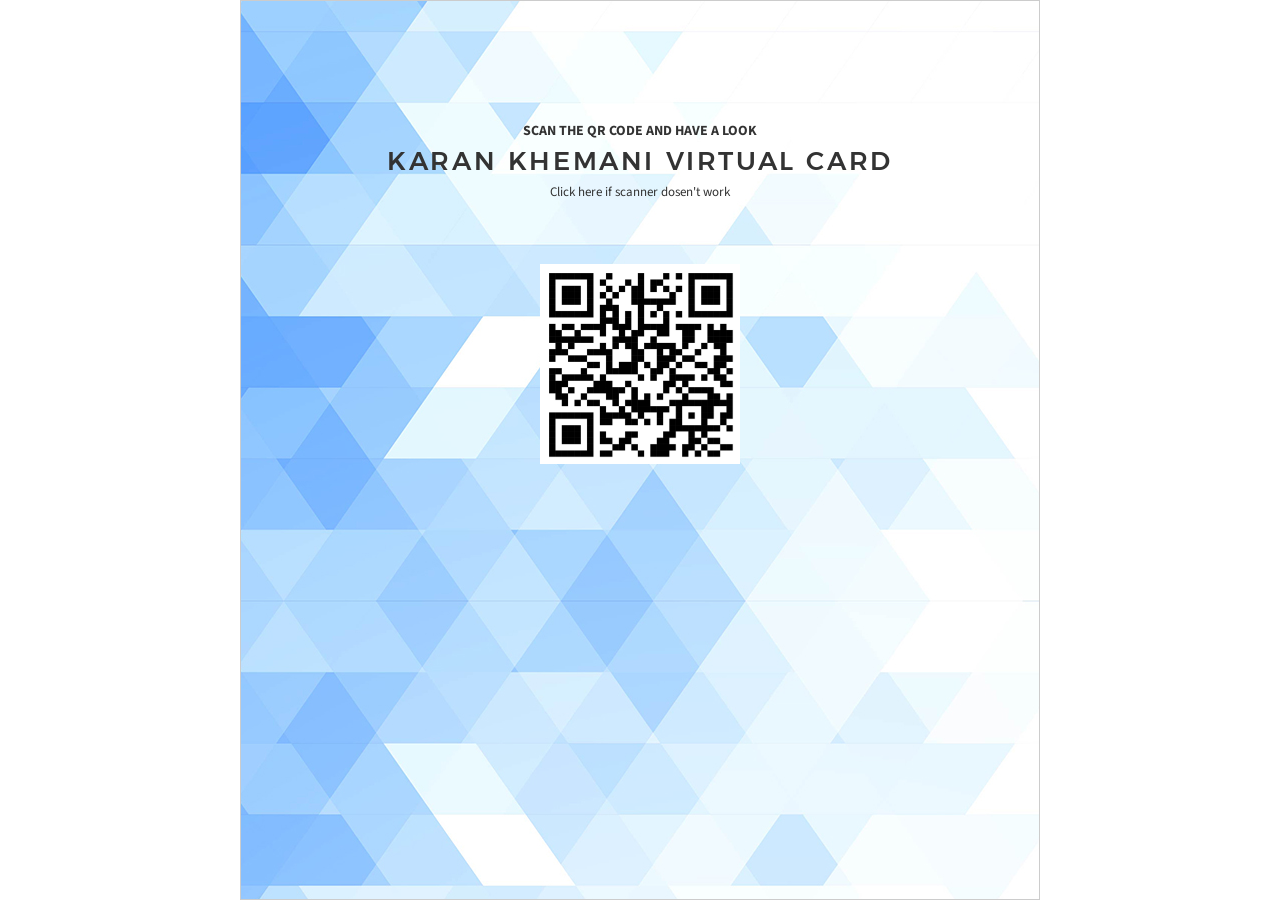
<file: index.html>
<!DOCTYPE html>
<html lang="en">
<meta http-equiv="content-type" content="text/html;charset=UTF-8" />

<head>
    <meta charset="utf-8" />
    <meta http-equiv="X-UA-Compatible" content="IE=edge" />
    <meta name="viewport" content="width=device-width, initial-scale=1, user-scalable=no" />

    <!-- Title of Website -->
    <title>Karan Khemani</title>

    <meta name="description" content="Coming Soon Landing Page" />
    <meta name="keywords" content="" />
    <meta name="author" content="Egotype" />

    <!-- Favicon -->
    <link rel="icon" href="favicon.png" type="image/png" />
    <link rel="apple-touch-icon" href="apple-touch-icon.png" />
    <link rel="shortcut icon" href="favicon.ico" type="image/x-icon" />

    <!-- Bootstrap CSS -->
    <link rel="stylesheet" href="css/plugins/bootstrap.min.css" />

    <!-- Font Icons -->
    <link rel="stylesheet" href="css/icons/font-awesome.css" />
    <link rel="stylesheet" href="css/icons/linea.css" />

    <!-- Google Fonts -->
    <link rel="stylesheet" type="text/css" href="https://fonts.googleapis.com/css?family=Source+Sans+Pro:300,400,600,700" />

    <!-- Plugins CSS -->
    <link rel="stylesheet" href="css/plugins/loaders.min.css" />
    <link rel="stylesheet" href="css/plugins/photoswipe.css" />
    <link rel="stylesheet" href="css/icons/photoswipe/icons.css" />

    <!-- Custom CSS -->
    <link rel="stylesheet" href="css/style.css" />

    <!-- Responsive CSS -->
    <link href="css/responsive.css" rel="stylesheet" />
</head>

<body>

    <div class="container">
        <div class="qr-section">
            <div class="content">
                <div class="col-24 head-block-1 mb-4">
                    <h3>Karan Khemani Virtual Card</h3>
                </div>
                <div class="col-24 text-block-1">
                    <p>Scan the QR Code and have a look</p>
                </div>
            </div>
            <div class="link-button">
                <a href="virtual-card.html">
                    Click here if scanner dosen't work
                </a>
            </div>
            <div class="image-block-1">
                <img src="./images/Karan-Khemani.png" class="card-img-top img-1" alt="...">
            </div>
        </div>
    </div>

</body>

</html>
</file>
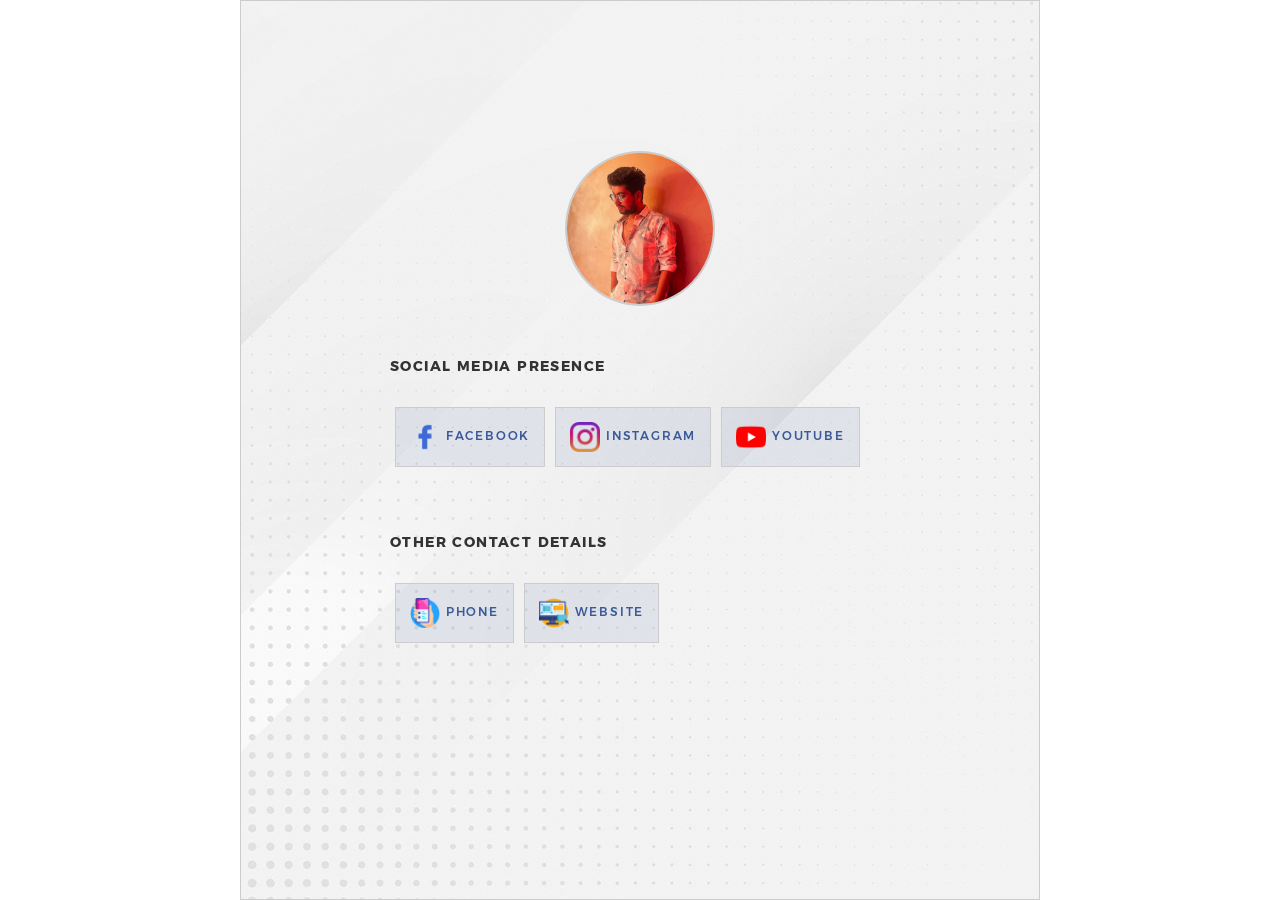
<file: virtual-card.html>
<!DOCTYPE html>
<html lang="en">
<meta http-equiv="content-type" content="text/html;charset=UTF-8" />

<head>
    <meta charset="utf-8" />
    <meta http-equiv="X-UA-Compatible" content="IE=edge" />
    <meta name="viewport" content="width=device-width, initial-scale=1, user-scalable=no" />

    <!-- Title of Website -->
    <title>Karan Khemani &ndash; Virtual Card</title>

    <meta name="description" content="Coming Soon Landing Page" />
    <meta name="keywords" content="" />
    <meta name="author" content="Egotype" />

    <!-- Favicon -->
    <link rel="icon" href="favicon.png" type="image/png" />
    <link rel="apple-touch-icon" href="apple-touch-icon.png" />
    <link rel="shortcut icon" href="favicon.ico" type="image/x-icon" />

    <!-- Bootstrap CSS -->
    <link rel="stylesheet" href="css/plugins/bootstrap.min.css" />

    <!-- Font Icons -->
    <link rel="stylesheet" href="css/icons/font-awesome.css" />
    <link rel="stylesheet" href="css/icons/linea.css" />

    <!-- Google Fonts -->
    <link rel="stylesheet" type="text/css" href="https://fonts.googleapis.com/css?family=Source+Sans+Pro:300,400,600,700" />

    <!-- Plugins CSS -->
    <link rel="stylesheet" href="css/plugins/loaders.min.css" />
    <link rel="stylesheet" href="css/plugins/photoswipe.css" />
    <link rel="stylesheet" href="css/icons/photoswipe/icons.css" />

    <!-- Custom CSS -->
    <link rel="stylesheet" href="css/style.css" />

    <!-- Responsive CSS -->
    <link href="css/responsive.css" rel="stylesheet" />
</head>

<body>

    <div class="container">
        <div class="qr-section-1">
            <div class="image-block-2 mb-12">
                <img src="./images/profile.jpg" alt="">
            </div>
            <!-- Social 1 -->
            <div class="social-media">
                <div class="head-block-2 mb-6">
                    <h4>Social Media Presence</h4>
                </div>
                <div class="block">
                    <a href="https://www.facebook.com/karan.khemani.10?mibextid=ZbWKwL" target="_blank">
                        <button type="button" class="btn">
                            <div class="image-block-3">
                                <img src="./images/face.png" alt="">
                            </div>
                            <span>
                                Facebook
                            </span>
                        </button>
                    </a>
                    <a href="https://instagram.com/karankhemani_music?igshid=MzRlODBiNWFlZA==" target="_blank">
                        <button type="button" class="btn">
                            <div class="image-block-3">
                                <img src="./images/insta.png" alt="">
                            </div>
                            <span>
                                Instagram
                            </span>
                        </button>
                    </a>
                    <a href="https://youtube.com/@youngstarkarankhemani7487?si=i7T4pYiz8nfRaVnB" target="_blank">
                        <button type="button" class="btn">
                            <div class="image-block-3">
                                <img src="./images/you.png" alt="">
                            </div>
                            <span>
                                Youtube
                            </span>
                        </button>
                    </a>
                </div>
            </div>

            <!-- Social 2 -->
            <div class="social-media">
                <div class="head-block-2 mb-6">
                    <h4>Other Contact Details</h4>
                </div>
                <div class="block">
                    <a href="tel:+918888070845">
                        <button type="button" class="btn">
                            <div class="image-block-3">
                                <img src="./images/phone.png" alt="">
                            </div>
                            <span>
                                Phone
                            </span>
                        </button>
                    </a>
                    <a href="website.html" target="_blank">
                        <button type="button" class="btn">
                            <div class="image-block-3">
                                <img src="./images/web.png" alt="">
                            </div>
                            <span>
                                Website
                            </span>
                        </button>
                    </a>
                </div>
            </div>

            <div class="bottom-space"></div>

        </div>
    </div>

</body>

</html>
</file>
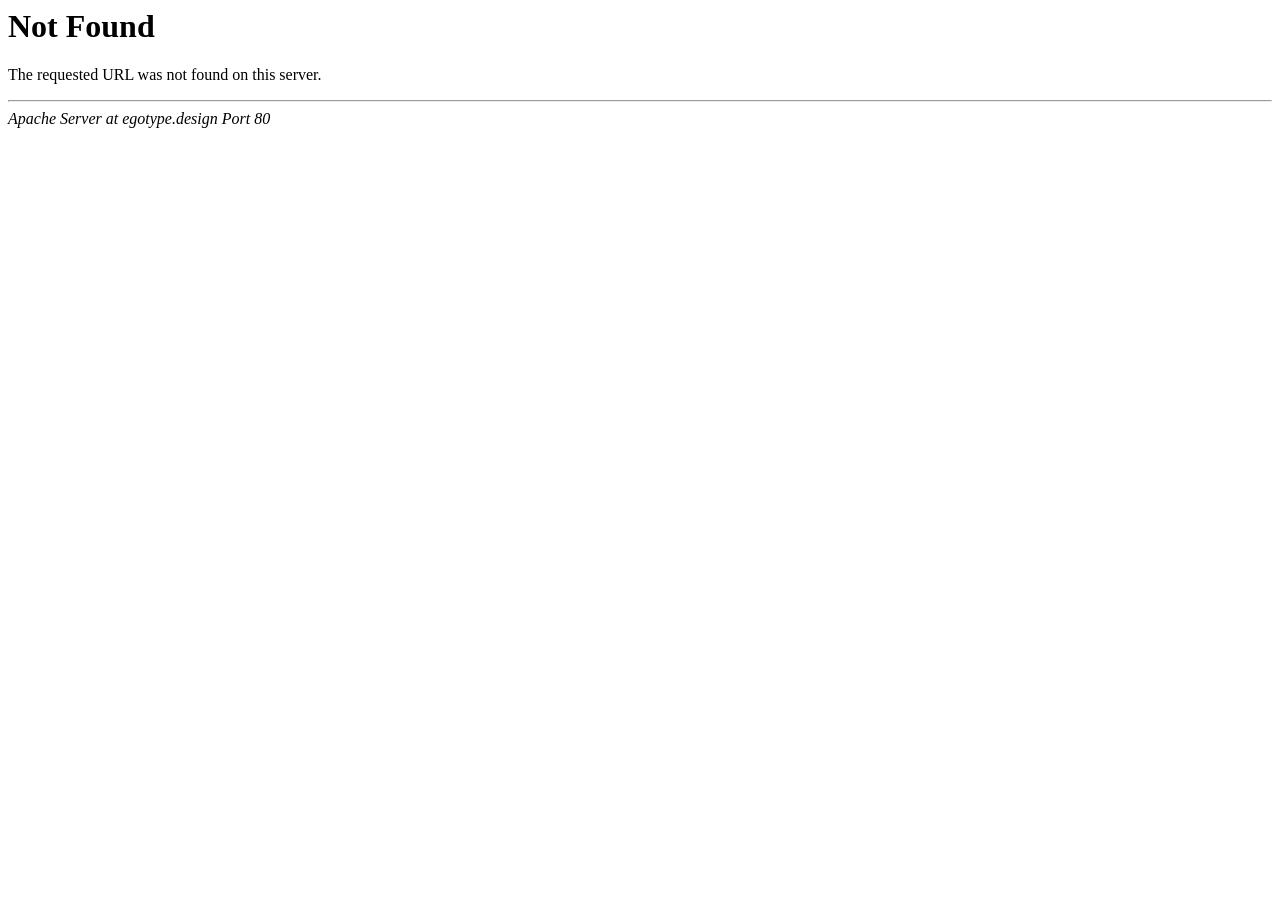
<file: css/fonts/glyphicons-halflings-regular-2.html>
<!DOCTYPE HTML PUBLIC "-//IETF//DTD HTML 2.0//EN">
<html><head>
<title>404 Not Found</title>
</head><body>
<h1>Not Found</h1>
<p>The requested URL was not found on this server.</p>
<hr>
<address>Apache Server at egotype.design Port 80</address>
</body></html>
</file>
<file: css/icons/linea.css>
@charset "UTF-8";

@font-face {
  font-family: "linea";
  src: url("../../fonts/linea/linea.eot");
  src: url("../../fonts/linea/linead41d.eot?#iefix") format("embedded-opentype"),
  url("../../fonts/linea/linea.woff") format("woff"),
  url("../../fonts/linea/linea.ttf") format("truetype"),
  url("../../fonts/linea/linea.svg#linea") format("svg");
  font-weight: normal;
  font-style: normal;

}

[data-icon]:before {
  font-family: "linea" !important;
  content: attr(data-icon);
  font-style: normal !important;
  font-weight: normal !important;
  font-variant: normal !important;
  text-transform: none !important;
  speak: none;
  line-height: 1;
  -webkit-font-smoothing: antialiased;
  -moz-osx-font-smoothing: grayscale;
}

[class^="icon-"]:before,
[class*=" icon-"]:before {
  font-family: "linea" !important;
  font-style: normal !important;
  font-weight: normal !important;
  font-variant: normal !important;
  text-transform: none !important;
  speak: none;
  line-height: 1;
  -webkit-font-smoothing: antialiased;
  -moz-osx-font-smoothing: grayscale;
}

.icon-arrows-anticlockwise:before {
  content: "\61";
}

.icon-arrows-anticlockwise-dashed:before {
  content: "\62";
}

.icon-arrows-button-down:before {
  content: "\63";
}

.icon-arrows-button-off:before {
  content: "\64";
}

.icon-arrows-button-on:before {
  content: "\65";
}

.icon-arrows-button-up-1:before {
  content: "\66";
}

.icon-arrows-check:before {
  content: "\67";
}

.icon-arrows-circle-check:before {
  content: "\68";
}

.icon-arrows-circle-down:before {
  content: "\69";
}

.icon-arrows-circle-downleft:before {
  content: "\6a";
}

.icon-arrows-circle-downright:before {
  content: "\6b";
}

.icon-arrows-circle-left:before {
  content: "\6c";
}

.icon-arrows-circle-minus:before {
  content: "\6d";
}

.icon-arrows-circle-plus:before {
  content: "\6e";
}

.icon-arrows-circle-remove:before {
  content: "\6f";
}

.icon-arrows-circle-right:before {
  content: "\70";
}

.icon-arrows-circle-up:before {
  content: "\71";
}

.icon-arrows-circle-upleft:before {
  content: "\72";
}

.icon-arrows-circle-upright:before {
  content: "\73";
}

.icon-arrows-clockwise:before {
  content: "\74";
}

.icon-arrows-clockwise-dashed:before {
  content: "\75";
}

.icon-arrows-compress:before {
  content: "\76";
}

.icon-arrows-deny:before {
  content: "\77";
}

.icon-arrows-diagonal:before {
  content: "\78";
}

.icon-arrows-diagonal2:before {
  content: "\79";
}

.icon-arrows-down:before {
  content: "\7a";
}

.icon-arrows-down-double:before {
  content: "\41";
}

.icon-arrows-downleft:before {
  content: "\42";
}

.icon-arrows-downright:before {
  content: "\43";
}

.icon-arrows-drag-down:before {
  content: "\44";
}

.icon-arrows-drag-down-dashed:before {
  content: "\45";
}

.icon-arrows-drag-horiz:before {
  content: "\46";
}

.icon-arrows-drag-left:before {
  content: "\47";
}

.icon-arrows-drag-left-dashed:before {
  content: "\48";
}

.icon-arrows-drag-right:before {
  content: "\49";
}

.icon-arrows-drag-right-dashed:before {
  content: "\4a";
}

.icon-arrows-drag-up:before {
  content: "\4b";
}

.icon-arrows-drag-up-dashed:before {
  content: "\4c";
}

.icon-arrows-drag-vert:before {
  content: "\4d";
}

.icon-arrows-exclamation:before {
  content: "\4e";
}

.icon-arrows-expand:before {
  content: "\4f";
}

.icon-arrows-expand-diagonal1:before {
  content: "\50";
}

.icon-arrows-expand-horizontal1:before {
  content: "\51";
}

.icon-arrows-expand-vertical1:before {
  content: "\52";
}

.icon-arrows-fit-horizontal:before {
  content: "\53";
}

.icon-arrows-fit-vertical:before {
  content: "\54";
}

.icon-arrows-glide:before {
  content: "\55";
}

.icon-arrows-glide-horizontal:before {
  content: "\56";
}

.icon-arrows-glide-vertical:before {
  content: "\57";
}

.icon-arrows-hamburger1:before {
  content: "\58";
}

.icon-arrows-hamburger-2:before {
  content: "\59";
}

.icon-arrows-horizontal:before {
  content: "\5a";
}

.icon-arrows-info:before {
  content: "\30";
}

.icon-arrows-keyboard-alt:before {
  content: "\31";
}

.icon-arrows-keyboard-cmd:before {
  content: "\32";
}

.icon-arrows-keyboard-delete:before {
  content: "\33";
}

.icon-arrows-keyboard-down:before {
  content: "\34";
}

.icon-arrows-keyboard-left:before {
  content: "\35";
}

.icon-arrows-keyboard-return:before {
  content: "\36";
}

.icon-arrows-keyboard-right:before {
  content: "\37";
}

.icon-arrows-keyboard-shift:before {
  content: "\38";
}

.icon-arrows-keyboard-tab:before {
  content: "\39";
}

.icon-arrows-keyboard-up:before {
  content: "\21";
}

.icon-arrows-left:before {
  content: "\22";
}

.icon-arrows-left-double-32:before {
  content: "\23";
}

.icon-arrows-minus:before {
  content: "\24";
}

.icon-arrows-move:before {
  content: "\25";
}

.icon-arrows-move2:before {
  content: "\26";
}

.icon-arrows-move-bottom:before {
  content: "\27";
}

.icon-arrows-move-left:before {
  content: "\28";
}

.icon-arrows-move-right:before {
  content: "\29";
}

.icon-arrows-move-top:before {
  content: "\2a";
}

.icon-arrows-plus:before {
  content: "\2b";
}

.icon-arrows-question:before {
  content: "\2c";
}

.icon-arrows-remove:before {
  content: "\2d";
}

.icon-arrows-right:before {
  content: "\2e";
}

.icon-arrows-right-double:before {
  content: "\2f";
}

.icon-arrows-rotate:before {
  content: "\3a";
}

.icon-arrows-rotate-anti:before {
  content: "\3b";
}

.icon-arrows-rotate-anti-dashed:before {
  content: "\3c";
}

.icon-arrows-rotate-dashed:before {
  content: "\3d";
}

.icon-arrows-shrink:before {
  content: "\3e";
}

.icon-arrows-shrink-diagonal1:before {
  content: "\3f";
}

.icon-arrows-shrink-diagonal2:before {
  content: "\40";
}

.icon-arrows-shrink-horizonal2:before {
  content: "\5b";
}

.icon-arrows-shrink-horizontal1:before {
  content: "\5d";
}

.icon-arrows-shrink-vertical1:before {
  content: "\5e";
}

.icon-arrows-shrink-vertical2:before {
  content: "\5f";
}

.icon-arrows-sign-down:before {
  content: "\60";
}

.icon-arrows-sign-left:before {
  content: "\7b";
}

.icon-arrows-sign-right:before {
  content: "\7c";
}

.icon-arrows-sign-up:before {
  content: "\7d";
}

.icon-arrows-slide-down1:before {
  content: "\7e";
}

.icon-arrows-slide-down2:before {
  content: "\5c";
}

.icon-arrows-slide-left1:before {
  content: "\e000";
}

.icon-arrows-slide-left2:before {
  content: "\e001";
}

.icon-arrows-slide-right1:before {
  content: "\e002";
}

.icon-arrows-slide-right2:before {
  content: "\e003";
}

.icon-arrows-slide-up1:before {
  content: "\e004";
}

.icon-arrows-slide-up2:before {
  content: "\e005";
}

.icon-arrows-slim-down:before {
  content: "\e006";
}

.icon-arrows-slim-down-dashed:before {
  content: "\e007";
}

.icon-arrows-slim-left:before {
  content: "\e008";
}

.icon-arrows-slim-left-dashed:before {
  content: "\e009";
}

.icon-arrows-slim-right:before {
  content: "\e00a";
}

.icon-arrows-slim-right-dashed:before {
  content: "\e00b";
}

.icon-arrows-slim-up:before {
  content: "\e00c";
}

.icon-arrows-slim-up-dashed:before {
  content: "\e00d";
}

.icon-arrows-square-check:before {
  content: "\e00e";
}

.icon-arrows-square-down:before {
  content: "\e00f";
}

.icon-arrows-square-downleft:before {
  content: "\e010";
}

.icon-arrows-square-downright:before {
  content: "\e011";
}

.icon-arrows-square-left:before {
  content: "\e012";
}

.icon-arrows-square-minus:before {
  content: "\e013";
}

.icon-arrows-square-plus:before {
  content: "\e014";
}

.icon-arrows-square-remove:before {
  content: "\e015";
}

.icon-arrows-square-right:before {
  content: "\e016";
}

.icon-arrows-square-up:before {
  content: "\e017";
}

.icon-arrows-square-upleft:before {
  content: "\e018";
}

.icon-arrows-square-upright:before {
  content: "\e019";
}

.icon-arrows-squares:before {
  content: "\e01a";
}

.icon-arrows-stretch-diagonal1:before {
  content: "\e01b";
}

.icon-arrows-stretch-diagonal2:before {
  content: "\e01c";
}

.icon-arrows-stretch-diagonal3:before {
  content: "\e01d";
}

.icon-arrows-stretch-diagonal4:before {
  content: "\e01e";
}

.icon-arrows-stretch-horizontal1:before {
  content: "\e01f";
}

.icon-arrows-stretch-horizontal2:before {
  content: "\e020";
}

.icon-arrows-stretch-vertical1:before {
  content: "\e021";
}

.icon-arrows-stretch-vertical2:before {
  content: "\e022";
}

.icon-arrows-switch-horizontal:before {
  content: "\e023";
}

.icon-arrows-switch-vertical:before {
  content: "\e024";
}

.icon-arrows-up:before {
  content: "\e025";
}

.icon-arrows-up-double-33:before {
  content: "\e026";
}

.icon-arrows-upleft:before {
  content: "\e027";
}

.icon-arrows-upright:before {
  content: "\e028";
}

.icon-arrows-vertical:before {
  content: "\e029";
}

.icon-basic-accelerator:before {
  content: "\e02a";
}

.icon-basic-alarm:before {
  content: "\e02b";
}

.icon-basic-anchor:before {
  content: "\e02c";
}

.icon-basic-anticlockwise:before {
  content: "\e02d";
}

.icon-basic-archive:before {
  content: "\e02e";
}

.icon-basic-archive-full:before {
  content: "\e02f";
}

.icon-basic-ban:before {
  content: "\e030";
}

.icon-basic-battery-charge:before {
  content: "\e031";
}

.icon-basic-battery-empty:before {
  content: "\e032";
}

.icon-basic-battery-full:before {
  content: "\e033";
}

.icon-basic-battery-half:before {
  content: "\e034";
}

.icon-basic-bolt:before {
  content: "\e035";
}

.icon-basic-book:before {
  content: "\e036";
}

.icon-basic-book-pen:before {
  content: "\e037";
}

.icon-basic-book-pencil:before {
  content: "\e038";
}

.icon-basic-bookmark:before {
  content: "\e039";
}

.icon-basic-calculator:before {
  content: "\e03a";
}

.icon-basic-calendar:before {
  content: "\e03b";
}

.icon-basic-cards-diamonds:before {
  content: "\e03c";
}

.icon-basic-cards-hearts:before {
  content: "\e03d";
}

.icon-basic-case:before {
  content: "\e03e";
}

.icon-basic-chronometer:before {
  content: "\e03f";
}

.icon-basic-clessidre:before {
  content: "\e040";
}

.icon-basic-clock:before {
  content: "\e041";
}

.icon-basic-clockwise:before {
  content: "\e042";
}

.icon-basic-cloud:before {
  content: "\e043";
}

.icon-basic-clubs:before {
  content: "\e044";
}

.icon-basic-compass:before {
  content: "\e045";
}

.icon-basic-cup:before {
  content: "\e046";
}

.icon-basic-diamonds:before {
  content: "\e047";
}

.icon-basic-display:before {
  content: "\e048";
}

.icon-basic-download:before {
  content: "\e049";
}

.icon-basic-exclamation:before {
  content: "\e04a";
}

.icon-basic-eye:before {
  content: "\e04b";
}

.icon-basic-eye-closed:before {
  content: "\e04c";
}

.icon-basic-female:before {
  content: "\e04d";
}

.icon-basic-flag1:before {
  content: "\e04e";
}

.icon-basic-flag2:before {
  content: "\e04f";
}

.icon-basic-floppydisk:before {
  content: "\e050";
}

.icon-basic-folder:before {
  content: "\e051";
}

.icon-basic-folder-multiple:before {
  content: "\e052";
}

.icon-basic-gear:before {
  content: "\e053";
}

.icon-basic-geolocalize-01:before {
  content: "\e054";
}

.icon-basic-geolocalize-05:before {
  content: "\e055";
}

.icon-basic-globe:before {
  content: "\e056";
}

.icon-basic-gunsight:before {
  content: "\e057";
}

.icon-basic-hammer:before {
  content: "\e058";
}

.icon-basic-headset:before {
  content: "\e059";
}

.icon-basic-heart:before {
  content: "\e05a";
}

.icon-basic-heart-broken:before {
  content: "\e05b";
}

.icon-basic-helm:before {
  content: "\e05c";
}

.icon-basic-home:before {
  content: "\e05d";
}

.icon-basic-info:before {
  content: "\e05e";
}

.icon-basic-ipod:before {
  content: "\e05f";
}

.icon-basic-joypad:before {
  content: "\e060";
}

.icon-basic-key:before {
  content: "\e061";
}

.icon-basic-keyboard:before {
  content: "\e062";
}

.icon-basic-laptop:before {
  content: "\e063";
}

.icon-basic-life-buoy:before {
  content: "\e064";
}

.icon-basic-lightbulb:before {
  content: "\e065";
}

.icon-basic-link:before {
  content: "\e066";
}

.icon-basic-lock:before {
  content: "\e067";
}

.icon-basic-lock-open:before {
  content: "\e068";
}

.icon-basic-magic-mouse:before {
  content: "\e069";
}

.icon-basic-magnifier:before {
  content: "\e06a";
}

.icon-basic-magnifier-minus:before {
  content: "\e06b";
}

.icon-basic-magnifier-plus:before {
  content: "\e06c";
}

.icon-basic-mail:before {
  content: "\e06d";
}

.icon-basic-mail-multiple:before {
  content: "\e06e";
}

.icon-basic-mail-open:before {
  content: "\e06f";
}

.icon-basic-mail-open-text:before {
  content: "\e070";
}

.icon-basic-male:before {
  content: "\e071";
}

.icon-basic-map:before {
  content: "\e072";
}

.icon-basic-message:before {
  content: "\e073";
}

.icon-basic-message-multiple:before {
  content: "\e074";
}

.icon-basic-message-txt:before {
  content: "\e075";
}

.icon-basic-mixer2:before {
  content: "\e076";
}

.icon-basic-mouse:before {
  content: "\e077";
}

.icon-basic-notebook:before {
  content: "\e078";
}

.icon-basic-notebook-pen:before {
  content: "\e079";
}

.icon-basic-notebook-pencil:before {
  content: "\e07a";
}

.icon-basic-paperplane:before {
  content: "\e07b";
}

.icon-basic-pencil-ruler:before {
  content: "\e07c";
}

.icon-basic-pencil-ruler-pen:before {
  content: "\e07d";
}

.icon-basic-photo:before {
  content: "\e07e";
}

.icon-basic-picture:before {
  content: "\e07f";
}

.icon-basic-picture-multiple:before {
  content: "\e080";
}

.icon-basic-pin1:before {
  content: "\e081";
}

.icon-basic-pin2:before {
  content: "\e082";
}

.icon-basic-postcard:before {
  content: "\e083";
}

.icon-basic-postcard-multiple:before {
  content: "\e084";
}

.icon-basic-printer:before {
  content: "\e085";
}

.icon-basic-question:before {
  content: "\e086";
}

.icon-basic-rss:before {
  content: "\e087";
}

.icon-basic-server:before {
  content: "\e088";
}

.icon-basic-server2:before {
  content: "\e089";
}

.icon-basic-server-cloud:before {
  content: "\e08a";
}

.icon-basic-server-download:before {
  content: "\e08b";
}

.icon-basic-server-upload:before {
  content: "\e08c";
}

.icon-basic-settings:before {
  content: "\e08d";
}

.icon-basic-share:before {
  content: "\e08e";
}

.icon-basic-sheet:before {
  content: "\e08f";
}

.icon-basic-sheet-multiple:before {
  content: "\e090";
}

.icon-basic-sheet-pen:before {
  content: "\e091";
}

.icon-basic-sheet-pencil:before {
  content: "\e092";
}

.icon-basic-sheet-txt:before {
  content: "\e093";
}

.icon-basic-signs:before {
  content: "\e094";
}

.icon-basic-smartphone:before {
  content: "\e095";
}

.icon-basic-spades:before {
  content: "\e096";
}

.icon-basic-spread:before {
  content: "\e097";
}

.icon-basic-spread-bookmark:before {
  content: "\e098";
}

.icon-basic-spread-text:before {
  content: "\e099";
}

.icon-basic-spread-text-bookmark:before {
  content: "\e09a";
}

.icon-basic-star:before {
  content: "\e09b";
}

.icon-basic-tablet:before {
  content: "\e09c";
}

.icon-basic-target:before {
  content: "\e09d";
}

.icon-basic-todo:before {
  content: "\e09e";
}

.icon-basic-todo-pen:before {
  content: "\e09f";
}

.icon-basic-todo-pencil:before {
  content: "\e0a0";
}

.icon-basic-todo-txt:before {
  content: "\e0a1";
}

.icon-basic-todolist-pen:before {
  content: "\e0a2";
}

.icon-basic-todolist-pencil:before {
  content: "\e0a3";
}

.icon-basic-trashcan:before {
  content: "\e0a4";
}

.icon-basic-trashcan-full:before {
  content: "\e0a5";
}

.icon-basic-trashcan-refresh:before {
  content: "\e0a6";
}

.icon-basic-trashcan-remove:before {
  content: "\e0a7";
}

.icon-basic-upload:before {
  content: "\e0a8";
}

.icon-basic-usb:before {
  content: "\e0a9";
}

.icon-basic-video:before {
  content: "\e0aa";
}

.icon-basic-watch:before {
  content: "\e0ab";
}

.icon-basic-webpage:before {
  content: "\e0ac";
}

.icon-basic-webpage-img-txt:before {
  content: "\e0ad";
}

.icon-basic-webpage-multiple:before {
  content: "\e0ae";
}

.icon-basic-webpage-txt:before {
  content: "\e0af";
}

.icon-basic-world:before {
  content: "\e0b0";
}

.icon-basic-elaboration-bookmark-checck:before {
  content: "\e0b1";
}

.icon-basic-elaboration-bookmark-minus:before {
  content: "\e0b2";
}

.icon-basic-elaboration-bookmark-plus:before {
  content: "\e0b3";
}

.icon-basic-elaboration-bookmark-remove:before {
  content: "\e0b4";
}

.icon-basic-elaboration-briefcase-check:before {
  content: "\e0b5";
}

.icon-basic-elaboration-briefcase-download:before {
  content: "\e0b6";
}

.icon-basic-elaboration-briefcase-flagged:before {
  content: "\e0b7";
}

.icon-basic-elaboration-briefcase-minus:before {
  content: "\e0b8";
}

.icon-basic-elaboration-briefcase-plus:before {
  content: "\e0b9";
}

.icon-basic-elaboration-briefcase-refresh:before {
  content: "\e0ba";
}

.icon-basic-elaboration-briefcase-remove:before {
  content: "\e0bb";
}

.icon-basic-elaboration-briefcase-search:before {
  content: "\e0bc";
}

.icon-basic-elaboration-briefcase-star:before {
  content: "\e0bd";
}

.icon-basic-elaboration-briefcase-upload:before {
  content: "\e0be";
}

.icon-basic-elaboration-browser-check:before {
  content: "\e0bf";
}

.icon-basic-elaboration-browser-download:before {
  content: "\e0c0";
}

.icon-basic-elaboration-browser-minus:before {
  content: "\e0c1";
}

.icon-basic-elaboration-browser-plus:before {
  content: "\e0c2";
}

.icon-basic-elaboration-browser-refresh:before {
  content: "\e0c3";
}

.icon-basic-elaboration-browser-remove:before {
  content: "\e0c4";
}

.icon-basic-elaboration-browser-search:before {
  content: "\e0c5";
}

.icon-basic-elaboration-browser-star:before {
  content: "\e0c6";
}

.icon-basic-elaboration-browser-upload:before {
  content: "\e0c7";
}

.icon-basic-elaboration-calendar-check:before {
  content: "\e0c8";
}

.icon-basic-elaboration-calendar-cloud:before {
  content: "\e0c9";
}

.icon-basic-elaboration-calendar-download:before {
  content: "\e0ca";
}

.icon-basic-elaboration-calendar-empty:before {
  content: "\e0cb";
}

.icon-basic-elaboration-calendar-flagged:before {
  content: "\e0cc";
}

.icon-basic-elaboration-calendar-heart:before {
  content: "\e0cd";
}

.icon-basic-elaboration-calendar-minus:before {
  content: "\e0ce";
}

.icon-basic-elaboration-calendar-next:before {
  content: "\e0cf";
}

.icon-basic-elaboration-calendar-noaccess:before {
  content: "\e0d0";
}

.icon-basic-elaboration-calendar-pencil:before {
  content: "\e0d1";
}

.icon-basic-elaboration-calendar-plus:before {
  content: "\e0d2";
}

.icon-basic-elaboration-calendar-previous:before {
  content: "\e0d3";
}

.icon-basic-elaboration-calendar-refresh:before {
  content: "\e0d4";
}

.icon-basic-elaboration-calendar-remove:before {
  content: "\e0d5";
}

.icon-basic-elaboration-calendar-search:before {
  content: "\e0d6";
}

.icon-basic-elaboration-calendar-star:before {
  content: "\e0d7";
}

.icon-basic-elaboration-calendar-upload:before {
  content: "\e0d8";
}

.icon-basic-elaboration-cloud-check:before {
  content: "\e0d9";
}

.icon-basic-elaboration-cloud-download:before {
  content: "\e0da";
}

.icon-basic-elaboration-cloud-minus:before {
  content: "\e0db";
}

.icon-basic-elaboration-cloud-noaccess:before {
  content: "\e0dc";
}

.icon-basic-elaboration-cloud-plus:before {
  content: "\e0dd";
}

.icon-basic-elaboration-cloud-refresh:before {
  content: "\e0de";
}

.icon-basic-elaboration-cloud-remove:before {
  content: "\e0df";
}

.icon-basic-elaboration-cloud-search:before {
  content: "\e0e0";
}

.icon-basic-elaboration-cloud-upload:before {
  content: "\e0e1";
}

.icon-basic-elaboration-document-check:before {
  content: "\e0e2";
}

.icon-basic-elaboration-document-cloud:before {
  content: "\e0e3";
}

.icon-basic-elaboration-document-download:before {
  content: "\e0e4";
}

.icon-basic-elaboration-document-flagged:before {
  content: "\e0e5";
}

.icon-basic-elaboration-document-graph:before {
  content: "\e0e6";
}

.icon-basic-elaboration-document-heart:before {
  content: "\e0e7";
}

.icon-basic-elaboration-document-minus:before {
  content: "\e0e8";
}

.icon-basic-elaboration-document-next:before {
  content: "\e0e9";
}

.icon-basic-elaboration-document-noaccess:before {
  content: "\e0ea";
}

.icon-basic-elaboration-document-note:before {
  content: "\e0eb";
}

.icon-basic-elaboration-document-pencil:before {
  content: "\e0ec";
}

.icon-basic-elaboration-document-picture:before {
  content: "\e0ed";
}

.icon-basic-elaboration-document-plus:before {
  content: "\e0ee";
}

.icon-basic-elaboration-document-previous:before {
  content: "\e0ef";
}

.icon-basic-elaboration-document-refresh:before {
  content: "\e0f0";
}

.icon-basic-elaboration-document-remove:before {
  content: "\e0f1";
}

.icon-basic-elaboration-document-search:before {
  content: "\e0f2";
}

.icon-basic-elaboration-document-star:before {
  content: "\e0f3";
}

.icon-basic-elaboration-document-upload:before {
  content: "\e0f4";
}

.icon-basic-elaboration-folder-check:before {
  content: "\e0f5";
}

.icon-basic-elaboration-folder-cloud:before {
  content: "\e0f6";
}

.icon-basic-elaboration-folder-document:before {
  content: "\e0f7";
}

.icon-basic-elaboration-folder-download:before {
  content: "\e0f8";
}

.icon-basic-elaboration-folder-flagged:before {
  content: "\e0f9";
}

.icon-basic-elaboration-folder-graph:before {
  content: "\e0fa";
}

.icon-basic-elaboration-folder-heart:before {
  content: "\e0fb";
}

.icon-basic-elaboration-folder-minus:before {
  content: "\e0fc";
}

.icon-basic-elaboration-folder-next:before {
  content: "\e0fd";
}

.icon-basic-elaboration-folder-noaccess:before {
  content: "\e0fe";
}

.icon-basic-elaboration-folder-note:before {
  content: "\e0ff";
}

.icon-basic-elaboration-folder-pencil:before {
  content: "\e100";
}

.icon-basic-elaboration-folder-picture:before {
  content: "\e101";
}

.icon-basic-elaboration-folder-plus:before {
  content: "\e102";
}

.icon-basic-elaboration-folder-previous:before {
  content: "\e103";
}

.icon-basic-elaboration-folder-refresh:before {
  content: "\e104";
}

.icon-basic-elaboration-folder-remove:before {
  content: "\e105";
}

.icon-basic-elaboration-folder-search:before {
  content: "\e106";
}

.icon-basic-elaboration-folder-star:before {
  content: "\e107";
}

.icon-basic-elaboration-folder-upload:before {
  content: "\e108";
}

.icon-basic-elaboration-mail-check:before {
  content: "\e109";
}

.icon-basic-elaboration-mail-cloud:before {
  content: "\e10a";
}

.icon-basic-elaboration-mail-document:before {
  content: "\e10b";
}

.icon-basic-elaboration-mail-download:before {
  content: "\e10c";
}

.icon-basic-elaboration-mail-flagged:before {
  content: "\e10d";
}

.icon-basic-elaboration-mail-heart:before {
  content: "\e10e";
}

.icon-basic-elaboration-mail-next:before {
  content: "\e10f";
}

.icon-basic-elaboration-mail-noaccess:before {
  content: "\e110";
}

.icon-basic-elaboration-mail-note:before {
  content: "\e111";
}

.icon-basic-elaboration-mail-pencil:before {
  content: "\e112";
}

.icon-basic-elaboration-mail-picture:before {
  content: "\e113";
}

.icon-basic-elaboration-mail-previous:before {
  content: "\e114";
}

.icon-basic-elaboration-mail-refresh:before {
  content: "\e115";
}

.icon-basic-elaboration-mail-remove:before {
  content: "\e116";
}

.icon-basic-elaboration-mail-search:before {
  content: "\e117";
}

.icon-basic-elaboration-mail-star:before {
  content: "\e118";
}

.icon-basic-elaboration-mail-upload:before {
  content: "\e119";
}

.icon-basic-elaboration-message-check:before {
  content: "\e11a";
}

.icon-basic-elaboration-message-dots:before {
  content: "\e11b";
}

.icon-basic-elaboration-message-happy:before {
  content: "\e11c";
}

.icon-basic-elaboration-message-heart:before {
  content: "\e11d";
}

.icon-basic-elaboration-message-minus:before {
  content: "\e11e";
}

.icon-basic-elaboration-message-note:before {
  content: "\e11f";
}

.icon-basic-elaboration-message-plus:before {
  content: "\e120";
}

.icon-basic-elaboration-message-refresh:before {
  content: "\e121";
}

.icon-basic-elaboration-message-remove:before {
  content: "\e122";
}

.icon-basic-elaboration-message-sad:before {
  content: "\e123";
}

.icon-basic-elaboration-smartphone-cloud:before {
  content: "\e124";
}

.icon-basic-elaboration-smartphone-heart:before {
  content: "\e125";
}

.icon-basic-elaboration-smartphone-noaccess:before {
  content: "\e126";
}

.icon-basic-elaboration-smartphone-note:before {
  content: "\e127";
}

.icon-basic-elaboration-smartphone-pencil:before {
  content: "\e128";
}

.icon-basic-elaboration-smartphone-picture:before {
  content: "\e129";
}

.icon-basic-elaboration-smartphone-refresh:before {
  content: "\e12a";
}

.icon-basic-elaboration-smartphone-search:before {
  content: "\e12b";
}

.icon-basic-elaboration-tablet-cloud:before {
  content: "\e12c";
}

.icon-basic-elaboration-tablet-heart:before {
  content: "\e12d";
}

.icon-basic-elaboration-tablet-noaccess:before {
  content: "\e12e";
}

.icon-basic-elaboration-tablet-note:before {
  content: "\e12f";
}

.icon-basic-elaboration-tablet-pencil:before {
  content: "\e130";
}

.icon-basic-elaboration-tablet-picture:before {
  content: "\e131";
}

.icon-basic-elaboration-tablet-refresh:before {
  content: "\e132";
}

.icon-basic-elaboration-tablet-search:before {
  content: "\e133";
}

.icon-basic-elaboration-todolist-2:before {
  content: "\e134";
}

.icon-basic-elaboration-todolist-check:before {
  content: "\e135";
}

.icon-basic-elaboration-todolist-cloud:before {
  content: "\e136";
}

.icon-basic-elaboration-todolist-download:before {
  content: "\e137";
}

.icon-basic-elaboration-todolist-flagged:before {
  content: "\e138";
}

.icon-basic-elaboration-todolist-minus:before {
  content: "\e139";
}

.icon-basic-elaboration-todolist-noaccess:before {
  content: "\e13a";
}

.icon-basic-elaboration-todolist-pencil:before {
  content: "\e13b";
}

.icon-basic-elaboration-todolist-plus:before {
  content: "\e13c";
}

.icon-basic-elaboration-todolist-refresh:before {
  content: "\e13d";
}

.icon-basic-elaboration-todolist-remove:before {
  content: "\e13e";
}

.icon-basic-elaboration-todolist-search:before {
  content: "\e13f";
}

.icon-basic-elaboration-todolist-star:before {
  content: "\e140";
}

.icon-basic-elaboration-todolist-upload:before {
  content: "\e141";
}

.icon-ecommerce-bag:before {
  content: "\e142";
}

.icon-ecommerce-bag-check:before {
  content: "\e143";
}

.icon-ecommerce-bag-cloud:before {
  content: "\e144";
}

.icon-ecommerce-bag-download:before {
  content: "\e145";
}

.icon-ecommerce-bag-minus:before {
  content: "\e146";
}

.icon-ecommerce-bag-plus:before {
  content: "\e147";
}

.icon-ecommerce-bag-refresh:before {
  content: "\e148";
}

.icon-ecommerce-bag-remove:before {
  content: "\e149";
}

.icon-ecommerce-bag-search:before {
  content: "\e14a";
}

.icon-ecommerce-bag-upload:before {
  content: "\e14b";
}

.icon-ecommerce-banknote:before {
  content: "\e14c";
}

.icon-ecommerce-banknotes:before {
  content: "\e14d";
}

.icon-ecommerce-basket:before {
  content: "\e14e";
}

.icon-ecommerce-basket-check:before {
  content: "\e14f";
}

.icon-ecommerce-basket-cloud:before {
  content: "\e150";
}

.icon-ecommerce-basket-download:before {
  content: "\e151";
}

.icon-ecommerce-basket-minus:before {
  content: "\e152";
}

.icon-ecommerce-basket-plus:before {
  content: "\e153";
}

.icon-ecommerce-basket-refresh:before {
  content: "\e154";
}

.icon-ecommerce-basket-remove:before {
  content: "\e155";
}

.icon-ecommerce-basket-search:before {
  content: "\e156";
}

.icon-ecommerce-basket-upload:before {
  content: "\e157";
}

.icon-ecommerce-bath:before {
  content: "\e158";
}

.icon-ecommerce-cart:before {
  content: "\e159";
}

.icon-ecommerce-cart-check:before {
  content: "\e15a";
}

.icon-ecommerce-cart-cloud:before {
  content: "\e15b";
}

.icon-ecommerce-cart-content:before {
  content: "\e15c";
}

.icon-ecommerce-cart-download:before {
  content: "\e15d";
}

.icon-ecommerce-cart-minus:before {
  content: "\e15e";
}

.icon-ecommerce-cart-plus:before {
  content: "\e15f";
}

.icon-ecommerce-cart-refresh:before {
  content: "\e160";
}

.icon-ecommerce-cart-remove:before {
  content: "\e161";
}

.icon-ecommerce-cart-search:before {
  content: "\e162";
}

.icon-ecommerce-cart-upload:before {
  content: "\e163";
}

.icon-ecommerce-cent:before {
  content: "\e164";
}

.icon-ecommerce-colon:before {
  content: "\e165";
}

.icon-ecommerce-creditcard:before {
  content: "\e166";
}

.icon-ecommerce-diamond:before {
  content: "\e167";
}

.icon-ecommerce-dollar:before {
  content: "\e168";
}

.icon-ecommerce-euro:before {
  content: "\e169";
}

.icon-ecommerce-franc:before {
  content: "\e16a";
}

.icon-ecommerce-gift:before {
  content: "\e16b";
}

.icon-ecommerce-graph1:before {
  content: "\e16c";
}

.icon-ecommerce-graph2:before {
  content: "\e16d";
}

.icon-ecommerce-graph3:before {
  content: "\e16e";
}

.icon-ecommerce-graph-decrease:before {
  content: "\e16f";
}

.icon-ecommerce-graph-increase:before {
  content: "\e170";
}

.icon-ecommerce-guarani:before {
  content: "\e171";
}

.icon-ecommerce-kips:before {
  content: "\e172";
}

.icon-ecommerce-lira:before {
  content: "\e173";
}

.icon-ecommerce-megaphone:before {
  content: "\e174";
}

.icon-ecommerce-money:before {
  content: "\e175";
}

.icon-ecommerce-naira:before {
  content: "\e176";
}

.icon-ecommerce-pesos:before {
  content: "\e177";
}

.icon-ecommerce-pound:before {
  content: "\e178";
}

.icon-ecommerce-receipt:before {
  content: "\e179";
}

.icon-ecommerce-receipt-bath:before {
  content: "\e17a";
}

.icon-ecommerce-receipt-cent:before {
  content: "\e17b";
}

.icon-ecommerce-receipt-dollar:before {
  content: "\e17c";
}

.icon-ecommerce-receipt-euro:before {
  content: "\e17d";
}

.icon-ecommerce-receipt-franc:before {
  content: "\e17e";
}

.icon-ecommerce-receipt-guarani:before {
  content: "\e17f";
}

.icon-ecommerce-receipt-kips:before {
  content: "\e180";
}

.icon-ecommerce-receipt-lira:before {
  content: "\e181";
}

.icon-ecommerce-receipt-naira:before {
  content: "\e182";
}

.icon-ecommerce-receipt-pesos:before {
  content: "\e183";
}

.icon-ecommerce-receipt-pound:before {
  content: "\e184";
}

.icon-ecommerce-receipt-rublo:before {
  content: "\e185";
}

.icon-ecommerce-receipt-rupee:before {
  content: "\e186";
}

.icon-ecommerce-receipt-tugrik:before {
  content: "\e187";
}

.icon-ecommerce-receipt-won:before {
  content: "\e188";
}

.icon-ecommerce-receipt-yen:before {
  content: "\e189";
}

.icon-ecommerce-receipt-yen2:before {
  content: "\e18a";
}

.icon-ecommerce-recept-colon:before {
  content: "\e18b";
}

.icon-ecommerce-rublo:before {
  content: "\e18c";
}

.icon-ecommerce-rupee:before {
  content: "\e18d";
}

.icon-ecommerce-safe:before {
  content: "\e18e";
}

.icon-ecommerce-sale:before {
  content: "\e18f";
}

.icon-ecommerce-sales:before {
  content: "\e190";
}

.icon-ecommerce-ticket:before {
  content: "\e191";
}

.icon-ecommerce-tugriks:before {
  content: "\e192";
}

.icon-ecommerce-wallet:before {
  content: "\e193";
}

.icon-ecommerce-won:before {
  content: "\e194";
}

.icon-ecommerce-yen:before {
  content: "\e195";
}

.icon-ecommerce-yen2:before {
  content: "\e196";
}

.icon-music-beginning-button:before {
  content: "\e197";
}

.icon-music-bell:before {
  content: "\e198";
}

.icon-music-cd:before {
  content: "\e199";
}

.icon-music-diapason:before {
  content: "\e19a";
}

.icon-music-eject-button:before {
  content: "\e19b";
}

.icon-music-end-button:before {
  content: "\e19c";
}

.icon-music-fastforward-button:before {
  content: "\e19d";
}

.icon-music-headphones:before {
  content: "\e19e";
}

.icon-music-ipod:before {
  content: "\e19f";
}

.icon-music-loudspeaker:before {
  content: "\e1a0";
}

.icon-music-microphone:before {
  content: "\e1a1";
}

.icon-music-microphone-old:before {
  content: "\e1a2";
}

.icon-music-mixer:before {
  content: "\e1a3";
}

.icon-music-mute:before {
  content: "\e1a4";
}

.icon-music-note-multiple:before {
  content: "\e1a5";
}

.icon-music-note-single:before {
  content: "\e1a6";
}

.icon-music-pause-button:before {
  content: "\e1a7";
}

.icon-music-play-button:before {
  content: "\e1a8";
}

.icon-music-playlist:before {
  content: "\e1a9";
}

.icon-music-radio-ghettoblaster:before {
  content: "\e1aa";
}

.icon-music-radio-portable:before {
  content: "\e1ab";
}

.icon-music-record:before {
  content: "\e1ac";
}

.icon-music-recordplayer:before {
  content: "\e1ad";
}

.icon-music-repeat-button:before {
  content: "\e1ae";
}

.icon-music-rewind-button:before {
  content: "\e1af";
}

.icon-music-shuffle-button:before {
  content: "\e1b0";
}

.icon-music-stop-button:before {
  content: "\e1b1";
}

.icon-music-tape:before {
  content: "\e1b2";
}

.icon-music-volume-down:before {
  content: "\e1b3";
}

.icon-music-volume-up:before {
  content: "\e1b4";
}

.icon-software-add-vectorpoint:before {
  content: "\e1b5";
}

.icon-software-box-oval:before {
  content: "\e1b6";
}

.icon-software-box-polygon:before {
  content: "\e1b7";
}

.icon-software-box-rectangle:before {
  content: "\e1b8";
}

.icon-software-box-roundedrectangle:before {
  content: "\e1b9";
}

.icon-software-character:before {
  content: "\e1ba";
}

.icon-software-crop:before {
  content: "\e1bb";
}

.icon-software-eyedropper:before {
  content: "\e1bc";
}

.icon-software-font-allcaps:before {
  content: "\e1bd";
}

.icon-software-font-baseline-shift:before {
  content: "\e1be";
}

.icon-software-font-horizontal-scale:before {
  content: "\e1bf";
}

.icon-software-font-kerning:before {
  content: "\e1c0";
}

.icon-software-font-leading:before {
  content: "\e1c1";
}

.icon-software-font-size:before {
  content: "\e1c2";
}

.icon-software-font-smallcapital:before {
  content: "\e1c3";
}

.icon-software-font-smallcaps:before {
  content: "\e1c4";
}

.icon-software-font-strikethrough:before {
  content: "\e1c5";
}

.icon-software-font-tracking:before {
  content: "\e1c6";
}

.icon-software-font-underline:before {
  content: "\e1c7";
}

.icon-software-font-vertical-scale:before {
  content: "\e1c8";
}

.icon-software-horizontal-align-center:before {
  content: "\e1c9";
}

.icon-software-horizontal-align-left:before {
  content: "\e1ca";
}

.icon-software-horizontal-align-right:before {
  content: "\e1cb";
}

.icon-software-horizontal-distribute-center:before {
  content: "\e1cc";
}

.icon-software-horizontal-distribute-left:before {
  content: "\e1cd";
}

.icon-software-horizontal-distribute-right:before {
  content: "\e1ce";
}

.icon-software-indent-firstline:before {
  content: "\e1cf";
}

.icon-software-indent-left:before {
  content: "\e1d0";
}

.icon-software-indent-right:before {
  content: "\e1d1";
}

.icon-software-lasso:before {
  content: "\e1d2";
}

.icon-software-layers1:before {
  content: "\e1d3";
}

.icon-software-layers2:before {
  content: "\e1d4";
}

.icon-software-layout:before {
  content: "\e1d5";
}

.icon-software-layout-2columns:before {
  content: "\e1d6";
}

.icon-software-layout-3columns:before {
  content: "\e1d7";
}

.icon-software-layout-4boxes:before {
  content: "\e1d8";
}

.icon-software-layout-4columns:before {
  content: "\e1d9";
}

.icon-software-layout-4lines:before {
  content: "\e1da";
}

.icon-software-layout-8boxes:before {
  content: "\e1db";
}

.icon-software-layout-header:before {
  content: "\e1dc";
}

.icon-software-layout-header-2columns:before {
  content: "\e1dd";
}

.icon-software-layout-header-3columns:before {
  content: "\e1de";
}

.icon-software-layout-header-4boxes:before {
  content: "\e1df";
}

.icon-software-layout-header-4columns:before {
  content: "\e1e0";
}

.icon-software-layout-header-complex:before {
  content: "\e1e1";
}

.icon-software-layout-header-complex2:before {
  content: "\e1e2";
}

.icon-software-layout-header-complex3:before {
  content: "\e1e3";
}

.icon-software-layout-header-complex4:before {
  content: "\e1e4";
}

.icon-software-layout-header-sideleft:before {
  content: "\e1e5";
}

.icon-software-layout-header-sideright:before {
  content: "\e1e6";
}

.icon-software-layout-sidebar-left:before {
  content: "\e1e7";
}

.icon-software-layout-sidebar-right:before {
  content: "\e1e8";
}

.icon-software-magnete:before {
  content: "\e1e9";
}

.icon-software-pages:before {
  content: "\e1ea";
}

.icon-software-paintbrush:before {
  content: "\e1eb";
}

.icon-software-paintbucket:before {
  content: "\e1ec";
}

.icon-software-paintroller:before {
  content: "\e1ed";
}

.icon-software-paragraph:before {
  content: "\e1ee";
}

.icon-software-paragraph-align-left:before {
  content: "\e1ef";
}

.icon-software-paragraph-align-right:before {
  content: "\e1f0";
}

.icon-software-paragraph-center:before {
  content: "\e1f1";
}

.icon-software-paragraph-justify-all:before {
  content: "\e1f2";
}

.icon-software-paragraph-justify-center:before {
  content: "\e1f3";
}

.icon-software-paragraph-justify-left:before {
  content: "\e1f4";
}

.icon-software-paragraph-justify-right:before {
  content: "\e1f5";
}

.icon-software-paragraph-space-after:before {
  content: "\e1f6";
}

.icon-software-paragraph-space-before:before {
  content: "\e1f7";
}

.icon-software-pathfinder-exclude:before {
  content: "\e1f8";
}

.icon-software-pathfinder-intersect:before {
  content: "\e1f9";
}

.icon-software-pathfinder-subtract:before {
  content: "\e1fa";
}

.icon-software-pathfinder-unite:before {
  content: "\e1fb";
}

.icon-software-pen:before {
  content: "\e1fc";
}

.icon-software-pen-add:before {
  content: "\e1fd";
}

.icon-software-pen-remove:before {
  content: "\e1fe";
}

.icon-software-pencil:before {
  content: "\e1ff";
}

.icon-software-polygonallasso:before {
  content: "\e200";
}

.icon-software-reflect-horizontal:before {
  content: "\e201";
}

.icon-software-reflect-vertical:before {
  content: "\e202";
}

.icon-software-remove-vectorpoint:before {
  content: "\e203";
}

.icon-software-scale-expand:before {
  content: "\e204";
}

.icon-software-scale-reduce:before {
  content: "\e205";
}

.icon-software-selection-oval:before {
  content: "\e206";
}

.icon-software-selection-polygon:before {
  content: "\e207";
}

.icon-software-selection-rectangle:before {
  content: "\e208";
}

.icon-software-selection-roundedrectangle:before {
  content: "\e209";
}

.icon-software-shape-oval:before {
  content: "\e20a";
}

.icon-software-shape-polygon:before {
  content: "\e20b";
}

.icon-software-shape-rectangle:before {
  content: "\e20c";
}

.icon-software-shape-roundedrectangle:before {
  content: "\e20d";
}

.icon-software-slice:before {
  content: "\e20e";
}

.icon-software-transform-bezier:before {
  content: "\e20f";
}

.icon-software-vector-box:before {
  content: "\e210";
}

.icon-software-vector-composite:before {
  content: "\e211";
}

.icon-software-vector-line:before {
  content: "\e212";
}

.icon-software-vertical-align-bottom:before {
  content: "\e213";
}

.icon-software-vertical-align-center:before {
  content: "\e214";
}

.icon-software-vertical-align-top:before {
  content: "\e215";
}

.icon-software-vertical-distribute-bottom:before {
  content: "\e216";
}

.icon-software-vertical-distribute-center:before {
  content: "\e217";
}

.icon-software-vertical-distribute-top:before {
  content: "\e218";
}

.icon-weather-aquarius:before {
  content: "\e219";
}

.icon-weather-aries:before {
  content: "\e21a";
}

.icon-weather-cancer:before {
  content: "\e21b";
}

.icon-weather-capricorn:before {
  content: "\e21c";
}

.icon-weather-cloud:before {
  content: "\e21d";
}

.icon-weather-cloud-drop:before {
  content: "\e21e";
}

.icon-weather-cloud-lightning:before {
  content: "\e21f";
}

.icon-weather-cloud-snowflake:before {
  content: "\e220";
}

.icon-weather-downpour-fullmoon:before {
  content: "\e221";
}

.icon-weather-downpour-halfmoon:before {
  content: "\e222";
}

.icon-weather-downpour-sun:before {
  content: "\e223";
}

.icon-weather-drop:before {
  content: "\e224";
}

.icon-weather-first-quarter:before {
  content: "\e225";
}

.icon-weather-fog:before {
  content: "\e226";
}

.icon-weather-fog-fullmoon:before {
  content: "\e227";
}

.icon-weather-fog-halfmoon:before {
  content: "\e228";
}

.icon-weather-fog-sun:before {
  content: "\e229";
}

.icon-weather-fullmoon:before {
  content: "\e22a";
}

.icon-weather-gemini:before {
  content: "\e22b";
}

.icon-weather-hail:before {
  content: "\e22c";
}

.icon-weather-hail-fullmoon:before {
  content: "\e22d";
}

.icon-weather-hail-halfmoon:before {
  content: "\e22e";
}

.icon-weather-hail-sun:before {
  content: "\e22f";
}

.icon-weather-last-quarter:before {
  content: "\e230";
}

.icon-weather-leo:before {
  content: "\e231";
}

.icon-weather-libra:before {
  content: "\e232";
}

.icon-weather-lightning:before {
  content: "\e233";
}

.icon-weather-mistyrain:before {
  content: "\e234";
}

.icon-weather-mistyrain-fullmoon:before {
  content: "\e235";
}

.icon-weather-mistyrain-halfmoon:before {
  content: "\e236";
}

.icon-weather-mistyrain-sun:before {
  content: "\e237";
}

.icon-weather-moon:before {
  content: "\e238";
}

.icon-weather-moondown-full:before {
  content: "\e239";
}

.icon-weather-moondown-half:before {
  content: "\e23a";
}

.icon-weather-moonset-full:before {
  content: "\e23b";
}

.icon-weather-moonset-half:before {
  content: "\e23c";
}

.icon-weather-move2:before {
  content: "\e23d";
}

.icon-weather-newmoon:before {
  content: "\e23e";
}

.icon-weather-pisces:before {
  content: "\e23f";
}

.icon-weather-rain:before {
  content: "\e240";
}

.icon-weather-rain-fullmoon:before {
  content: "\e241";
}

.icon-weather-rain-halfmoon:before {
  content: "\e242";
}

.icon-weather-rain-sun:before {
  content: "\e243";
}

.icon-weather-sagittarius:before {
  content: "\e244";
}

.icon-weather-scorpio:before {
  content: "\e245";
}

.icon-weather-snow:before {
  content: "\e246";
}

.icon-weather-snow-fullmoon:before {
  content: "\e247";
}

.icon-weather-snow-halfmoon:before {
  content: "\e248";
}

.icon-weather-snow-sun:before {
  content: "\e249";
}

.icon-weather-snowflake:before {
  content: "\e24a";
}

.icon-weather-star:before {
  content: "\e24b";
}

.icon-weather-storm-11:before {
  content: "\e24c";
}

.icon-weather-storm-32:before {
  content: "\e24d";
}

.icon-weather-storm-fullmoon:before {
  content: "\e24e";
}

.icon-weather-storm-halfmoon:before {
  content: "\e24f";
}

.icon-weather-storm-sun:before {
  content: "\e250";
}

.icon-weather-sun:before {
  content: "\e251";
}

.icon-weather-sundown:before {
  content: "\e252";
}

.icon-weather-sunset:before {
  content: "\e253";
}

.icon-weather-taurus:before {
  content: "\e254";
}

.icon-weather-tempest:before {
  content: "\e255";
}

.icon-weather-tempest-fullmoon:before {
  content: "\e256";
}

.icon-weather-tempest-halfmoon:before {
  content: "\e257";
}

.icon-weather-tempest-sun:before {
  content: "\e258";
}

.icon-weather-variable-fullmoon:before {
  content: "\e259";
}

.icon-weather-variable-halfmoon:before {
  content: "\e25a";
}

.icon-weather-variable-sun:before {
  content: "\e25b";
}

.icon-weather-virgo:before {
  content: "\e25c";
}

.icon-weather-waning-cresent:before {
  content: "\e25d";
}

.icon-weather-waning-gibbous:before {
  content: "\e25e";
}

.icon-weather-waxing-cresent:before {
  content: "\e25f";
}

.icon-weather-waxing-gibbous:before {
  content: "\e260";
}

.icon-weather-wind:before {
  content: "\e261";
}

.icon-weather-wind-e:before {
  content: "\e262";
}

.icon-weather-wind-fullmoon:before {
  content: "\e263";
}

.icon-weather-wind-halfmoon:before {
  content: "\e264";
}

.icon-weather-wind-n:before {
  content: "\e265";
}

.icon-weather-wind-ne:before {
  content: "\e266";
}

.icon-weather-wind-nw:before {
  content: "\e267";
}

.icon-weather-wind-s:before {
  content: "\e268";
}

.icon-weather-wind-se:before {
  content: "\e269";
}

.icon-weather-wind-sun:before {
  content: "\e26a";
}

.icon-weather-wind-sw:before {
  content: "\e26b";
}

.icon-weather-wind-w:before {
  content: "\e26c";
}

.icon-weather-windgust:before {
  content: "\e26d";
}
</file>
<file: css/plugins/photoswipe.css>
/*! PhotoSwipe main CSS by Dmitry Semenov | photoswipe.com | MIT license */
/*
	Styles for basic PhotoSwipe functionality (sliding area, open/close transitions)
*/
/* pswp = photoswipe */
.pswp {
  display: none;
  position: absolute;
  width: 100%;
  height: 100%;
  left: 0;
  top: 0;
  overflow: hidden;
  -ms-touch-action: none;
  touch-action: none;
  z-index: 1500;
  -webkit-text-size-adjust: 100%;
  /* create separate layer, to avoid paint on window.onscroll in webkit/blink */
  -webkit-backface-visibility: hidden;
  outline: none; }
  .pswp * {
    -webkit-box-sizing: border-box;
            box-sizing: border-box; }
  .pswp img {
    max-width: none; }

/* style is added when JS option showHideOpacity is set to true */
.pswp--animate_opacity {
  /* 0.001, because opacity:0 doesn't trigger Paint action, which causes lag at start of transition */
  opacity: 0.001;
  will-change: opacity;
  /* for open/close transition */
  -webkit-transition: opacity 333ms cubic-bezier(0.4, 0, 0.22, 1);
          transition: opacity 333ms cubic-bezier(0.4, 0, 0.22, 1); }

.pswp--open {
  display: block; }

.pswp--zoom-allowed .pswp__img {
  /* autoprefixer: off */
  cursor: -webkit-zoom-in;
  cursor: -moz-zoom-in;
  cursor: zoom-in; }

.pswp--zoomed-in .pswp__img {
  /* autoprefixer: off */
  cursor: -webkit-grab;
  cursor: -moz-grab;
  cursor: grab; }

.pswp--dragging .pswp__img {
  /* autoprefixer: off */
  cursor: -webkit-grabbing;
  cursor: -moz-grabbing;
  cursor: grabbing; }

/*
	Background is added as a separate element.
	As animating opacity is much faster than animating rgba() background-color.
*/
.pswp__bg {
  position: absolute;
  left: 0;
  top: 0;
  width: 100%;
  height: 100%;
  background: #333;
  opacity: 0;
  transform: translateZ(0);
  -webkit-backface-visibility: hidden;
  will-change: opacity;
}

.pswp__scroll-wrap {
  position: absolute;
  left: 0;
  top: 0;
  width: 100%;
  height: 100%;
  overflow: hidden; }

.pswp__container,
.pswp__zoom-wrap {
  -ms-touch-action: none;
  touch-action: none;
  position: absolute;
  left: 0;
  right: 0;
  top: 0;
  bottom: 0; }

/* Prevent selection and tap highlights */
.pswp__container,
.pswp__img {
  -webkit-user-select: none;
  -moz-user-select: none;
  -ms-user-select: none;
      user-select: none;
  -webkit-tap-highlight-color: transparent;
  -webkit-touch-callout: none; }

.pswp__zoom-wrap {
  position: absolute;
  width: 100%;
  -webkit-transform-origin: left top;
  -ms-transform-origin: left top;
  transform-origin: left top;
  /* for open/close transition */
  -webkit-transition: -webkit-transform 333ms cubic-bezier(0.4, 0, 0.22, 1);
          transition: transform 333ms cubic-bezier(0.4, 0, 0.22, 1); }

.pswp__bg {
  will-change: opacity;
  /* for open/close transition */
  -webkit-transition: opacity 333ms cubic-bezier(0.4, 0, 0.22, 1);
          transition: opacity 333ms cubic-bezier(0.4, 0, 0.22, 1); }

.pswp--animated-in .pswp__bg,
.pswp--animated-in .pswp__zoom-wrap {
  -webkit-transition: none;
  transition: none; }

.pswp__container,
.pswp__zoom-wrap {
  -webkit-backface-visibility: hidden; }

.pswp__item {
  position: absolute;
  left: 0;
  right: 0;
  top: 0;
  bottom: 0;
  overflow: hidden; }

.pswp__img {
  position: absolute;
  width: auto;
  height: auto;
  top: 0;
  left: 0; }

/*
	stretched thumbnail or div placeholder element (see below)
	style is added to avoid flickering in webkit/blink when layers overlap
*/
.pswp__img--placeholder {
  -webkit-backface-visibility: hidden; }

/*
	div element that matches size of large image
	large image loads on top of it
*/
.pswp__img--placeholder--blank {
  background: #222; }

.pswp--ie .pswp__img {
  width: 100% !important;
  height: auto !important;
  left: 0;
  top: 0; }

/*
	Error message appears when image is not loaded
	(JS option errorMsg controls markup)
*/
.pswp__error-msg {
  position: absolute;
  left: 0;
  top: 50%;
  width: 100%;
  text-align: center;
  font-size: 14px;
  line-height: 16px;
  margin-top: -8px;
  color: #CCC; }

.pswp__error-msg a {
  color: #CCC;
  text-decoration: underline; }
</file>
<file: css/icons/photoswipe/icons.css>
/*! PhotoSwipe Default UI CSS by Dmitry Semenov | photoswipe.com | MIT license */
/*
  Custom Styles

	1. Buttons
	2. Share modal and links
	3. Index indicator ("1 of X" counter)
	4. Caption
	5. Loading indicator
	6. Additional styles (root element, top bar, idle state, hidden state, etc.)

*/
/*

	1. Buttons

 */
/* <button> css reset */
.pswp__button {
  width: 44px;
  height: 44px;
  position: relative;
  background: none;
  cursor: pointer;
  overflow: visible;
  -webkit-appearance: none;
  display: block;
  border: 0;
  padding: 0;
  margin: 0;
  float: right;
  opacity: 0.75;
  -webkit-transition: opacity 0.2s;
  transition: opacity 0.2s;
  -webkit-box-shadow: none;
  box-shadow: none;
}

.pswp__button:focus,
.pswp__button:hover {
  opacity: 1;
}

.pswp__button:active {
  outline: none;
  opacity: 0.9;
}

.pswp__button::-moz-focus-inner {
  padding: 0;
  border: 0;
}

/* pswp__ui--over-close class it added when mouse is over element that should close gallery */
.pswp__ui--over-close .pswp__button--close {
  opacity: 1;
}

.pswp__button,
.pswp__button--arrow--left:before,
.pswp__button--arrow--right:before {
  background: url("icons.png") 0 0 no-repeat;
  background-size: 264px 88px;
  width: 44px;
  height: 44px;
}

@media (-webkit-min-device-pixel-ratio: 1.1), (-webkit-min-device-pixel-ratio: 1.09375), (min-resolution: 105dpi), (min-resolution: 1.1dppx) {
  /* Serve SVG sprite if browser supports SVG and resolution is more than 105dpi */
  .pswp--svg .pswp__button,
  .pswp--svg .pswp__button--arrow--left:before,
  .pswp--svg .pswp__button--arrow--right:before {
    background-image: url("icons.svg");
  }

  .pswp--svg .pswp__button--arrow--left,
  .pswp--svg .pswp__button--arrow--right {
    background: none;
  }
}

.pswp__button--close {
  background-position: 0 -44px;
}

.pswp__button--share {
  background-position: -44px -44px;
}

.pswp__button--fs {
  display: none;
}

.pswp--supports-fs .pswp__button--fs {
  display: block;
}

.pswp--fs .pswp__button--fs {
  background-position: -44px 0;
}

.pswp__button--zoom {
  display: none;
  background-position: -88px 0;
}

.pswp--zoom-allowed .pswp__button--zoom {
  display: block;
}

.pswp--zoomed-in .pswp__button--zoom {
  background-position: -132px 0;
}

/* no arrows on touch screens */
.pswp--touch .pswp__button--arrow--left,
.pswp--touch .pswp__button--arrow--right {
  visibility: hidden;
}

/*
	Arrow buttons hit area
	(icon is added to :before pseudo-element)
*/
.pswp__button--arrow--left,
.pswp__button--arrow--right {
  background: none;
  top: 50%;
  margin-top: -50px;
  width: 70px;
  height: 100px;
  position: absolute;
}

.pswp__button--arrow--left {
  left: 0;
}

.pswp__button--arrow--right {
  right: 0;
}

.pswp__button--arrow--left:before,
.pswp__button--arrow--right:before {
  content: '';
  top: 35px;
 background-color: #222;
  height: 50px;
  width: 50px;
  position: absolute;
}

.pswp__button--arrow--left:before {
  left: 15px;
  background-position: -130px -35px;
}

.pswp__button--arrow--right:before {
  right: 15px;
  background-position: -86px -35px;
}

/*

	2. Share modal/popup and links

 */
.pswp__counter,
.pswp__share-modal {
  -webkit-user-select: none;
  -moz-user-select: none;
  -ms-user-select: none;
  user-select: none;
}

.pswp__share-modal {
  display: block;
  background: rgba(0, 0, 0, 0.5);
  width: 100%;
  height: 100%;
  top: 0;
  left: 0;
  padding: 10px;
  position: absolute;
  z-index: 1600;
  opacity: 0;
  -webkit-transition: opacity 0.25s ease-out;
  transition: opacity 0.25s ease-out;
  -webkit-backface-visibility: hidden;
}

.pswp__share-modal--hidden {
  display: none;
}

.pswp__share-tooltip {
  z-index: 1620;
  position: absolute;
  background: #FFF;
  top: 56px;
  border-radius: 2px;
  display: block;
  width: auto;
  right: 44px;
  -webkit-box-shadow: 0 2px 5px rgba(0, 0, 0, 0.25);
  box-shadow: 0 2px 5px rgba(0, 0, 0, 0.25);
  -webkit-transform: translateY(6px);
  -ms-transform: translateY(6px);
  transform: translateY(6px);
  -webkit-transition: -webkit-transform 0.25s;
  transition: transform 0.25s;
  -webkit-backface-visibility: hidden;
}

.pswp__share-tooltip a {
  display: block;
  padding: 8px 12px;
  color: #000;
  text-decoration: none;
  font-size: 14px;
  line-height: 18px;
}

.pswp__share-tooltip a:hover {
  text-decoration: none;
  color: #000;
}

.pswp__share-tooltip a:first-child {
  /* round corners on the first/last list item */
  border-radius: 2px 2px 0 0;
}

.pswp__share-tooltip a:last-child {
  border-radius: 0 0 2px 2px;
}

.pswp__share-modal--fade-in {
  opacity: 1;
}

.pswp__share-modal--fade-in .pswp__share-tooltip {
  -webkit-transform: translateY(0);
  -ms-transform: translateY(0);
  transform: translateY(0);
}

/* increase size of share links on touch devices */
.pswp--touch .pswp__share-tooltip a {
  padding: 16px 12px;
}

a.pswp__share--facebook:before {
  content: '';
  display: block;
  width: 0;
  height: 0;
  position: absolute;
  top: -12px;
  right: 15px;
  border: 6px solid transparent;
  border-bottom-color: #FFF;
  pointer-events: none;
}

a.pswp__share--facebook:hover {
  background: #3E5C9A;
  color: #FFF;
}

a.pswp__share--facebook:hover:before {
  border-bottom-color: #3E5C9A;
}

a.pswp__share--twitter:hover {
  background: #55ACEE;
  color: #FFF;
}

a.pswp__share--pinterest:hover {
  background: #CCC;
  color: #CE272D;
}

a.pswp__share--download:hover {
  background: #DDD;
}

/*

	3. Index indicator ("1 of X" counter)

 */
.pswp__counter {
  position: absolute;
  left: 0;
  top: 0;
  height: 44px;
  font-size: 13px;
line-height:44px;
  color: #FFF;
  opacity: 0.75;
  padding: 0 15px;
  margin: 5px 15px;
}

/*

	4. Caption

 */
.pswp__caption {
  position: absolute;
  left: 0;
  bottom: 0;
  width: 100%;
  min-height: 44px;
}

.pswp__caption small {
  font-size: 11px;
  color: #BBB;
}

.pswp__caption__center {
  text-align: center;
  max-width: 500px;
  margin: 0 auto;
  font-size: 13px;
  padding: 30px;
  line-height: 20px;
  color: #CCC;
}

.pswp__caption--empty {
  display: none;
}

/* Fake caption element, used to calculate height of next/prev image */
.pswp__caption--fake {
  visibility: hidden;
}

/*

	5. Loading indicator (preloader)

	You can play with it here - http://codepen.io/dimsemenov/pen/yyBWoR

 */
.pswp__preloader {
  width: 44px;
  height: 44px;
  position: absolute;
  top: 0;
  left: 50%;
  margin-left: -22px;
  opacity: 0;
  -webkit-transition: opacity 0.25s ease-out;
  transition: opacity 0.25s ease-out;
  direction: ltr;
}

.pswp__preloader__icn {
  width: 20px;
  height: 20px;
  margin: 12px;
}

.pswp__preloader--active {
  opacity: 1;
}

.pswp__preloader--active .pswp__preloader__icn {
  /* We use .gif in browsers that don't support CSS animation */
  background: url("preloader.gif") 0 0 no-repeat;
}

.pswp--css_animation .pswp__preloader--active {
  opacity: 1;
}

.pswp--css_animation .pswp__preloader--active .pswp__preloader__icn {
  -webkit-animation: clockwise 500ms linear infinite;
  animation: clockwise 500ms linear infinite;
}

.pswp--css_animation .pswp__preloader--active .pswp__preloader__donut {
  -webkit-animation: donut-rotate 1000ms cubic-bezier(0.4, 0, 0.22, 1) infinite;
  animation: donut-rotate 1000ms cubic-bezier(0.4, 0, 0.22, 1) infinite;
}

.pswp--css_animation .pswp__preloader__icn {
  background: none;
  opacity: 0.75;
  width: 14px;
  height: 14px;
  position: absolute;
  left: 15px;
  top: 15px;
  margin: 0;
}

.pswp--css_animation .pswp__preloader__cut {
  /*
			The idea of animating inner circle is based on Polymer ("material") loading indicator
			 by Keanu Lee https://blog.keanulee.com/2014/10/20/the-tale-of-three-spinners.html
		*/
  position: relative;
  width: 7px;
  height: 14px;
  overflow: hidden;
}

.pswp--css_animation .pswp__preloader__donut {
  -webkit-box-sizing: border-box;
  box-sizing: border-box;
  width: 14px;
  height: 14px;
  border: 2px solid #FFF;
  border-radius: 50%;
  border-left-color: transparent;
  border-bottom-color: transparent;
  position: absolute;
  top: 0;
  left: 0;
  background: none;
  margin: 0;
}

@media screen and (max-width: 1024px) {
  .pswp__preloader {
    position: relative;
    left: auto;
    top: auto;
    margin: 0;
    float: right;
  }
}

@-webkit-keyframes clockwise {
  0% {
    -webkit-transform: rotate(0deg);
    transform: rotate(0deg);
  }
  100% {
    -webkit-transform: rotate(360deg);
    transform: rotate(360deg);
  }
}

@keyframes clockwise {
  0% {
    -webkit-transform: rotate(0deg);
    transform: rotate(0deg);
  }
  100% {
    -webkit-transform: rotate(360deg);
    transform: rotate(360deg);
  }
}

@-webkit-keyframes donut-rotate {
  0% {
    -webkit-transform: rotate(0deg);
    transform: rotate(0deg);
  }
  50% {
    -webkit-transform: rotate(-140deg);
    transform: rotate(-140deg);
  }
  100% {
    -webkit-transform: rotate(0deg);
    transform: rotate(0deg);
  }
}

@keyframes donut-rotate {
  0% {
    -webkit-transform: rotate(0deg);
    transform: rotate(0deg);
  }
  50% {
    -webkit-transform: rotate(-140deg);
    transform: rotate(-140deg);
  }
  100% {
    -webkit-transform: rotate(0deg);
    transform: rotate(0deg);
  }
}

/*

	6. Additional styles

 */
/* root element of UI */
.pswp__ui {
  visibility: visible;
  opacity: 1;
  z-index: 1550;
}

/* top black bar with buttons and "1 of X" indicator */
.pswp__top-bar {
  position: absolute;
  left: 0;
  top: 0;
  height: 44px;
  width: 100%;
}

.pswp__caption,
.pswp__top-bar,
.pswp--has_mouse .pswp__button--arrow--left,
.pswp--has_mouse .pswp__button--arrow--right {
  -webkit-backface-visibility: hidden;
  -webkit-transition: opacity 333ms cubic-bezier(0.4, 0, 0.22, 1);
  transition: opacity 333ms cubic-bezier(0.4, 0, 0.22, 1);
}

/* pswp--has_mouse class is added only when two subsequent mousemove events occur */
.pswp--has_mouse .pswp__button--arrow--left,
.pswp--has_mouse .pswp__button--arrow--right {
  visibility: visible;
}

.pswp__top-bar,
.pswp__caption {
  background-color: rgba(0, 0, 0, 0.5);
}

/* pswp__ui--fit class is added when main image "fits" between top bar and bottom bar (caption) */
.pswp__ui--fit .pswp__top-bar,
.pswp__ui--fit .pswp__caption {
  background-color: transparent;
}

/* pswp__ui--idle class is added when mouse isn't moving for several seconds (JS option timeToIdle) */
.pswp__ui--idle .pswp__top-bar {
  opacity: 0;
}

.pswp__ui--idle .pswp__button--arrow--left,
.pswp__ui--idle .pswp__button--arrow--right {
  opacity: 0;
}

/*
	pswp__ui--hidden class is added when controls are hidden
	e.g. when user taps to toggle visibility of controls
*/
.pswp__ui--hidden .pswp__top-bar,
.pswp__ui--hidden .pswp__caption,
.pswp__ui--hidden .pswp__button--arrow--left,
.pswp__ui--hidden .pswp__button--arrow--right {
  /* Force paint & create composition layer for controls. */
  opacity: 0.001;
}

/* pswp__ui--one-slide class is added when there is just one item in gallery */
.pswp__ui--one-slide .pswp__button--arrow--left,
.pswp__ui--one-slide .pswp__button--arrow--right,
.pswp__ui--one-slide .pswp__counter {
  display: none;
}

.pswp__element--disabled {
  display: none !important;
}

.pswp--minimal--dark .pswp__top-bar {
  background: none;
}
</file>
<file: css/style.css>
/* ___________________________________________

                   CONTENT
   ___________________________________________ */

/*   01. General Styles                        */
/*   02. Typography                            */
/*   03. Backgrounds                           */
/*   04. Buttons, Links                        */
/*   05. Forms                                 */
/*   06. Spacing, Alignment, Helperclasses     */
/*   07. Navigation                            */
/*   08. Backgrounds                           */
/*   09. Preloader                             */
/*   10. Modal                                 */
/*   11. Count Down                            */
/*   12. Gallery                               */
/*   13. Misc                                  */

/* _____________________________________

   01. General Styles
   _____________________________________ */

body {
  position: relative;
  padding: 0;
  margin: 0;
  font-family: "Source Sans Pro", Helvetica, Arial, sans-serif;
  font-size: 13px;
  font-weight: 400;
  line-height: 1.8;
  color: #333;
}

@font-face {
  font-family: "Montserrat";
  src: url("../fonts/montserrat/Montserrat-ExtraLight.woff") format("woff"),
    url("../fonts/montserrat/Montserrat-ExtraLight.html") format("woff2"),
    url("../fonts/montserrat/Montserrat-ExtraLight.ttf") format("truetype");
  font-weight: 200;
  font-style: normal;
}

@font-face {
  font-family: "Montserrat";
  src: url("../fonts/montserrat/Montserrat-Medium.woff") format("woff"),
    url("../fonts/montserrat/Montserrat-Medium.html") format("woff2"),
    url("../fonts/montserrat/Montserrat-Medium.ttf") format("truetype");
  font-weight: 400;
  font-style: normal;
}

@font-face {
  font-family: "Montserrat";
  src: url("../fonts/montserrat/Montserrat-Bold.woff") format("woff"),
    url("../fonts/montserrat/Montserrat-Bold.html") format("woff2"),
    url("../fonts/montserrat/Montserrat-Bold.ttf") format("truetype");
  font-weight: 600;
  font-style: normal;
}

/* ----------------------------------
   Bootstrap Fix: IE10
   in Windows 8 & Windows Phone 8
   ---------------------------------- */

@-webkit-viewport {
  width: device-width;
}

@-moz-viewport {
  width: device-width;
}

@-ms-viewport {
  width: device-width;
}

@-o-viewport {
  width: device-width;
}

@viewport {
  width: device-width;
}

/* _____________________________________

   02. Typography
   _____________________________________ */

h1,
.h1 {
  font-family: "Montserrat", Helvetica, Arial, sans-serif;
  font-size: 45px;
  font-weight: 400;
  line-height: 1.5;
  margin-top: 0;
  margin-bottom: 10px;
}

h2,
.h2 {
  font-family: "Montserrat", Helvetica, Arial, sans-serif;
  font-size: 28px;
  font-weight: 400;
  line-height: 1.5;
  text-transform: uppercase;
  letter-spacing: 0.15em;
  margin-top: 0;
  margin-bottom: 30px;
}

h3,
.h3 {
  font-family: "Montserrat", Helvetica, Arial, sans-serif;
  font-size: 26px;
  font-weight: 400;
  line-height: 1.5;
  letter-spacing: 0.1em;
  text-transform: uppercase;
  margin-top: 0;
  margin-bottom: 0;
}

h4,
.h4 {
  font-family: "Montserrat", Helvetica, Arial, sans-serif;
  font-size: 14px;
  font-weight: 400;
  line-height: 1.5;
  letter-spacing: 0.1em;
  text-transform: uppercase;
  margin-top: 0;
  margin-bottom: 10px;
}

p,
.lead {
  font-family: "Source Sans Pro", Helvetica, Arial, sans-serif;
  font-size: 14px;
  font-weight: 400;
  line-height: 1.5;
  margin-bottom: 0;
}

strong,
b {
  font-weight: 700;
}

.font-weight-200 {
  font-weight: 200;
}

.wrap-line {
  margin: 20px 0 50px 0;
  position: relative;
}

.wrap-line:before {
  position: absolute;
  width: 40px;
  height: 1px;
  bottom: -30px;
  left: 50%;
  margin-left: -20px;
  content: "";
  border-bottom: 1px solid;
}

/* ----------------------------------
   Icons
   ---------------------------------- */

.icon {
  line-height: 1;
}

.icon:before {
  vertical-align: bottom;
}

.icon-sm {
  font-size: 24px;
}

.icon-lg {
  font-size: 34px;
}

/* ----------------------------------
   Font Colors
   ---------------------------------- */

.text-color {
  color: #00acc1;
}

.text-white {
  color: #fff;
}

.text-light {
  color: #aaa;
}

.text-grey {
  color: #444;
}

/* _____________________________________

   03. Backgrounds
   _____________________________________ */

.bg-color {
  background-color: #00acc1;
}

.bg-white {
  background-color: #fff;
}

.bg-white-09 {
  background-color: rgba(255, 255, 255, 0.9);
}

.bg-black {
  background-color: #000;
}

.bg-solid-color {
  background-color: #1f64c5;
}

.bg-dark {
  background-color: #333;
}

.bg-light {
  background-color: #aaa;
}

.bg-bubble-color {
  background-color: #00457c;
}

.bg-square-color {
  background-color: #5e35b1;
}

/* _____________________________________

   04. Buttons, Links
   _____________________________________ */

a {
  color: #333;
  text-decoration: none;
}

a > i {
  margin: 0 7px;
}

a:hover,
a:active,
a:focus {
  color: #000;
  text-decoration: underline;
  outline: none;
}

a.link-white,
a.link-white:hover,
a.link-white:active,
a.link-white:focus {
  color: #fff;
}

a.link-light,
a.link-light:hover,
a.link-light:active,
a.link-light:focus {
  color: #fff;
}

.btn-row {
  margin-left: -5px;
  margin-right: -5px;
}

.btn,
a.btn {
  display: inline-block;
  margin: 0 5px;
  padding: 14px;
  font-family: "Montserrat", Helvetica, Arial, sans-serif;
  font-size: 12px;
  font-weight: 400;
  letter-spacing: 0.15em;
  text-transform: uppercase;
  text-align: center;
  white-space: nowrap;
  vertical-align: middle;
  cursor: pointer;
  border-radius: 0;
  transition: background 0.3s ease-in-out;
}

.btn i {
  margin-right: 15px;
}

.btn.active.focus,
.btn.active:focus,
.btn.focus,
.btn:active.focus,
.btn:active:focus,
.btn:focus {
  outline: none;
}

.input-group-btn:last-child > .btn {
  margin: 0 !important;
  padding: 12px 13px 13px 13px;
  line-height: 1.392;
  border: none;
}

.input-group-btn:last-child > .btn i,
.input-group-btn:last-child > .btn-group i {
  margin: 0 !important;
}

/* ----------------------------------
   Button Dark
   ---------------------------------- */

.btn.btn-dark,
a.btn.btn-dark {
  color: #fff;
  background-color: #333;
}

.btn.btn-dark:hover,
a.btn.btn-dark:hover,
.btn.btn-dark:active,
a.btn.btn-dark:active,
.btn.btn-dark:focus,
a.btn.btn-dark:focus {
  color: #fff;
  background-color: #000;
  box-shadow: none;
}

/* ----------------------------------
   Button Color
   ---------------------------------- */

.btn-color,
a.btn-color {
  color: #fff;
  background-color: #00acc1;
}

.btn.btn-color:hover,
.btn.btn-color:active,
.btn.btn-color:focus,
a.btn.btn-color:hover,
a.btn.btn-color:active,
a.btn.btn-color:focus {
  color: #fff;
  background-color: #0097a7;
}

/* ----------------------------------
   Button White
   ---------------------------------- */

.btn-white,
a.btn-white {
  color: #333;
  background-color: #fff;
}

.btn.btn-white:hover,
.btn.btn-white:active,
.btn.btn-white:focus,
a.btn.btn-white:hover,
a.btn.btn-white:active,
a.btn.btn-white:focus {
  color: #333;
  background-color: #fff;
}

/* ----------------------------------
   Button Border White
   ---------------------------------- */

.btn.btn-border-white,
a.btn.btn-border-white {
  color: #fff;
  background-color: transparent;
  border: 1px solid #fff;
}

.btn.btn-border-white:hover,
.btn.btn-border-white:active,
.btn.btn-border-white:focus,
a.btn.btn-border-white:hover,
a.btn.btn-border-white:active,
a.btn.btn-border-white:focus {
  color: #333;
  background-color: #fff;
  border: 1px solid #fff;
}

/* _____________________________________

   05. Forms
   _____________________________________ */

.form-control {
  height: 50px;
  padding: 15px 0 13px 0;
  margin: 0 auto;
  font-family: "Montserrat", Helvetica, Arial, sans-serif;
  font-size: 14px;
  font-weight: 400;
  text-transform: uppercase;
  letter-spacing: 0.05em;
  background-color: transparent;
  color: #333;
  border-radius: 0;
  border-top: none;
  border-left: none;
  border-right: none;
  box-shadow: none;
  appearance: none;
  outline: 0;
}

.form-control-custom {
  border: 0;
  height: 2px;
  padding: 0;
  -webkit-appearance: none;
  -moz-appearance: none;
  appearance: none;
}

.form-control:focus {
  border-color: #333;
  box-shadow: none;
  outline: none;
}

textarea.form-control {
  overflow: hidden;
  display: block;
  resize: none;
}

.form-group {
  margin-bottom: 25px;
}

.form-group,
.input-group {
  margin-left: auto;
  margin-right: auto;
  width: 90%;
  transition: width 0.5s ease-in-out;
}

.focus.form-group,
.focus.input-group {
  width: 100%;
}

input:focus::-webkit-contacts-auto-fill-button {
  visibility: hidden;
  display: none !important;
  pointer-events: none;
  position: absolute;
  right: 0;
}

/* ----------------------------------
   Input Light
   ---------------------------------- */

.form-control.form-control-light {
  color: #aaa;
  border-color: #aaa;
}

.form-control.form-control-light:-moz-placeholder {
  color: #aaa;
}

.form-control.form-control-light::-moz-placeholder {
  color: #aaa;
}

.form-control.form-control-light:-ms-input-placeholder {
  color: #aaa;
}

.form-control.form-control-light::-webkit-input-placeholder {
  color: #aaa;
}

/* ----------------------------------
   Input Dark
   ---------------------------------- */

.form-control.form-control-dark {
  color: #333;
  border-color: #333;
}

.form-control.form-control-dark:-moz-placeholder {
  color: #333;
}

.form-control.form-control-dark::-moz-placeholder {
  color: #333;
}

.form-control.form-control-dark:-ms-input-placeholder {
  color: #333;
}

.form-control.form-control-dark::-webkit-input-placeholder {
  color: #333;
}

/* ----------------------------------
   Alert Placeholder
   ---------------------------------- */

.error .form-control:-moz-placeholder {
  color: #c0392b;
}

.error .form-control::-moz-placeholder {
  color: #c0392b;
}

.error .form-control:-ms-input-placeholder {
  color: #c0392b;
}

.error .form-control::-webkit-input-placeholder {
  color: #c0392b;
}

.error .form-control {
  color: #c0392b;
}

/* ----------------------------------
   Validation Message
   ---------------------------------- */

#message-contact,
#message-newsletter {
  display: none;
}

.message-wrapper {
  position: absolute;
  right: 0;
  left: 0;
  bottom: 0;
  z-index: 1030;
}

.map + .message-wrapper {
  bottom: 400px;
}

.message-wrapper.fixed {
  position: fixed;
}

.message {
  padding: 15px;
  background-color: #333;
}

.error.message {
  background-color: #c0392b;
}

.message {
  background-color: #2e7d32;
}

label.message-text {
  margin-bottom: 0;
}

.message-text {
  margin-left: 15px;
  font-weight: 400;
}

/* _____________________________________

   06. Spacing, Alignment, Helperclasses
   _____________________________________ */

.vert-middle {
  min-height: 700px;
  height: 100%;
  align-items: center;
  display: flex;
}

.vert-middle > div {
  width: 100%;
  vertical-align: middle;
}

.p-t-b-5 {
  padding-top: 5px;
  padding-bottom: 5px;
}

.p-t-b-15 {
  padding-top: 15px;
  padding-bottom: 15px;
}

.p-t-b-20 {
  padding-top: 20px;
  padding-bottom: 20px;
}

.p-t-b-30 {
  padding-top: 30px;
  padding-bottom: 30px;
}

.p-t-b-40 {
  padding-top: 40px;
  padding-bottom: 40px;
}

.p-t-b-50 {
  padding-top: 50px;
  padding-bottom: 50px;
}

.p-t-30 {
  padding-top: 30px;
}

.arrow-wrapper {
  padding: 30px;
}

/* _____________________________________

   07. Navigation
   _____________________________________ */

.navbar-wrapper {
  height: 60px;
  position: relative;
}

/* ----------------------------------
   Navbar Links
   ---------------------------------- */

.nav > li > a:focus,
.nav > li > a:hover {
  background-color: transparent;
}

.navbar-links {
  float: right;
  font-family: "Montserrat", Helvetica, Arial, sans-serif;
  font-size: 14px;
  font-weight: 400;
  line-height: 1.5;
  letter-spacing: 0.15em;
  text-transform: uppercase;
}

.navbar-links ul {
  list-style: none;
  padding-left: 0;
  margin: 0;
}

.navbar-links li {
  float: left;
  opacity: 0;
  transform: translate(100%, 0);
  visibility: hidden;
  transition: all 0.3s ease-in-out;
}

.navbar-links .nav > li > a {
  display: inline;
  padding-left: 0;
  padding-right: 0;
  padding-top: 0;
}

.navbar-links .nav > li {
  margin: 20px 15px;
}

.navbar-links .nav > li > a:hover {
  background-color: transparent;
}

.navbar-links .nav > li.active > a {
  border-bottom: 1px solid #fff;
}

.full-info .navbar-links li {
  transform: translate(0px, 0px);
  opacity: 1;
  visibility: visible;
}

/* ----------------------------------
   Navbar Button
   ---------------------------------- */

header {
  display: none;
}

.navbar-button {
  position: relative;
  float: right;
  width: 25px;
  height: 19px;
  margin: 22px 5px;
  background-color: transparent;
  border: none;
  cursor: pointer;
}

.navbar-button span {
  position: absolute;
  left: 0;
  display: block;
  height: 1px;
  width: 100%;
  background-color: #fff;
  border-radius: 9px;
  filter: alpha(opacity=100);
  opacity: 1;
  transform: rotate(0deg);
  transition: 0.25s ease-in-out;
}

.navbar-button span:nth-child(1) {
  top: 0;
}

.navbar-button span:nth-child(2) {
  top: 7px;
}

.navbar-button span:nth-child(3) {
  top: 14px;
}

.navbar-open .navbar-button span:nth-child(1) {
  top: 7px;
  transform: rotate(135deg);
}

.navbar-open .navbar-button span:nth-child(2) {
  left: -40px;
  filter: alpha(opacity=0);
  opacity: 0;
}

.navbar-open .navbar-button span:nth-child(3) {
  top: 7px;
  transform: rotate(-135deg);
}

/* _____________________________________

   08. Backgrounds
   _____________________________________ */

.section-overlay {
  position: fixed;
  top: 0;
  height: 100%;
  min-height: 700px;
  width: 100%;
  z-index: -100;
}

.page-amplitude-wrapper + .section-overlay,
#page-particle + .section-overlay {
  z-index: 0;
}

.section-overlay.youtube {
  position: fixed;
  top: 50%;
  left: 50%;
  min-width: 100%;
  min-height: 100%;
  width: auto;
  transform: translate(-50%, -50%);
}

.section-overlay.media {
  z-index: -250;
}

.section-overlay img {
  position: absolute;
  top: 0;
  left: 0;
  height: 100%;
  min-height: 100%;
  min-width: 100%;
}

.overlay-opacity {
  filter: alpha(opacity=50);
  opacity: 0.3;
}

.overlay-opacity-2 {
  filter: alpha(opacity=40);
  opacity: 0.4;
}

.overlay-opacity-3 {
  filter: alpha(opacity=60);
  opacity: 0.6;
}

.page-image {
  background: url("../images/page-image.jpg") no-repeat center center;
  background-size: cover;
  height: 100%;
  width: 100%;
  min-height: 700px;
}

.page-image-min {
  background: url("../images/page-image-2.jpg") no-repeat center center;
  background-size: cover;
  height: 100%;
  width: 100%;
  min-height: 700px;
}

.page-image-ripple {
  background: url("../images/page-image-3.jpg") no-repeat center center;
  background-size: cover;
  height: 100%;
  width: 100%;
  min-height: 700px;
}

.page-image-full {
  background: url("../images/page-image-4.jpg") no-repeat center center;
  background-size: cover;
  height: 100%;
  width: 100%;
  min-height: 700px;
}

.page-image-bw {
  /* background: url("../images/page-image-bw.jpg") no-repeat center center; */
  background: url("../images/karan.jpg") no-repeat center center;
  background-size: cover;
  height: 100%;
  width: 100%;
  min-height: 700px;
}

.page-slide {
  height: 100vh;
  width: 100%;
  min-height: 700px;
}

.page-slide-1 {
  background: url("../images/page-slide-1.jpg") no-repeat center center;
  background-size: cover;
}

.page-slide-2 {
  background: url("../images/page-slide-2.jpg") no-repeat center center;
  background-size: cover;
}

.page-slide-3 {
  background: url("../images/page-slide-3.jpg") no-repeat center center;
  background-size: cover;
}

body.vegas-container > .vegas-timer,
body.vegas-container > .vegas-overlay,
body.vegas-container > .vegas-slide {
  z-index: -800;
}

.page-amplitude-wrapper {
  position: absolute;
  top: 0;
  height: 100vh;
  min-height: 700px;
  width: 100%;
  display: table;
  z-index: -250;
}

.page-amplitude {
  width: 100%;
  vertical-align: middle;
  display: table-cell;
  margin: 0 auto;
}

/* _____________________________________

   09. Preloader
   _____________________________________ */

.loader {
  position: fixed;
  z-index: 1200;
  box-sizing: border-box;
  display: -webkit-flex;
  display: -ms-flexbox;
  display: flex;
  width: 100%;
  height: 100%;
  -webkit-align-items: center;
  -ms-flex-align: center;
  align-items: center;
  -webkit-justify-content: center;
  -ms-flex-pack: center;
  justify-content: center;
  transition: opacity 1s linear;
}

.fade-out.loader {
  opacity: 0;
}

.fade-out .loader-inner {
  display: none;
}

.ball-scale-ripple-multiple-color > div {
  border-color: #00acc1;
}

.ball-scale-ripple-multiple-bw > div {
  border-color: #fff;
}

.ball-pulse-sync > div,
.ball-pulse > div {
  width: 10px;
  height: 10px;
  margin: 5px;
}

/* _____________________________________

   10. Modal
   _____________________________________ */

.button-close {
  position: absolute;
  right: 10px;
  top: 10px;
  cursor: pointer;
  z-index: 100;
  background-color: transparent;
  border: none;
  padding: 0;
  line-height: 0;
}

.button-control {
  float: left;
  margin: 15px 5px;
  padding: 0;
  height: 25px;
  width: 25px;
  background-color: transparent;
  line-height: 1;
  border: 0;
  cursor: pointer;
  z-index: 100;
}

.modal.modal-scale.fade .modal-dialog {
  display: table;
  height: 100%;
  -webkit-transform: scale(0.1);
  -moz-transform: scale(0.1);
  -ms-transform: scale(0.1);
  transform: scale(0.1);
  transform-origin: center;
  margin: 0 auto;
  opacity: 0.1;
  -webkit-transition: all 1s;
  -moz-transition: all 1s;
  transition: all 1s;
}

.modal.modal-scale .modal-dialog > div {
  display: table-cell;
  vertical-align: middle;
}

.modal.modal-scale.fade.in .modal-dialog {
  -webkit-transform: scale(1);
  -moz-transform: scale(1);
  -ms-transform: scale(1);
  transform: scale(1);
  opacity: 1;
}

.modal-content {
  padding: 50px 80px;
  border-radius: 0;
  border: 0;
}

.modal-backdrop.in {
  filter: alpha(opacity=20);
  opacity: 0.2;
}

/* _____________________________________

   11. Count Down
   _____________________________________ */

.count-down h1 {
  line-height: 1;
}

.count-down p {
  font-family: "Montserrat", Helvetica, Arial, sans-serif;
  font-size: 16px;
  font-weight: 200;
  line-height: 1.35;
}

.count-down > div > div {
  display: inline-block;
  padding: 0 30px;
}

.count-down > .cd-row {
  display: inline-block;
}

/* _____________________________________

   12. Gallery
   _____________________________________ */

.row.no-gutters > [class^="col-"],
.row.no-gutters > [class*=" col-"] {
  padding-right: 0;
  padding-left: 0;
}

.img-hover-effect {
  position: relative;
  overflow: hidden;
  -moz-backface-visibility: hidden;
  -webkit-backface-visibility: hidden;
}

.img-hover-effect img {
  max-width: 100%;
  -moz-transition: all 1s ease;
  -webkit-transition: all 1s ease;
  transition: all 2s ease;
}

.img-hover-effect:hover img {
  -moz-transform: scale(1.2);
  -webkit-transform: scale(1.2);
  transform: scale(1.2);
}

.img-hover-effect .img-overlay {
  position: absolute;
  top: 0;
  left: 0;
  width: 100%;
  height: 100%;
  background-color: #000;
  opacity: 0.25;
  transition: opacity 0.3s ease-in-out;
}

.img-hover-effect:hover .img-overlay {
  opacity: 0;
}

.img-hover-effect .img-title {
  position: absolute;
  z-index: 1;
  text-align: center;
  top: 100%;
  left: 50%;
  padding: 5px 8px;
  margin: auto;
  font-family: "Montserrat", Helvetica, Arial, sans-serif;
  font-size: 14px;
  font-weight: 400;
  text-transform: uppercase;
  letter-spacing: 0.1em;
  color: #fff;
  border: 1px solid #fff;
  opacity: 0;
  transform: translate(-50%, -50%);
  transition: all 0.3s ease-in-out;
  cursor: pointer;
}

.img-hover-effect:hover .img-title {
  opacity: 1;
  top: 50%;
}

.gallery .img-description {
  display: none;
}

/* _____________________________________

   13. Misc
   _____________________________________ */

.page-info {
  min-height: 700px;
  height: 100%;
  padding-top: 20px;
  padding-bottom: 20px;
}

.sr .reveal {
  visibility: hidden;
}

.map > div {
  width: 100%;
  height: 400px;
}

.map h4,
.map h5 {
  margin-top: 0;
}

/* Qr Section */
.qr-section {
    overflow: scroll;
  max-width: 800px;
  margin: 0 auto;
  background: url("../images/aa.jpg");
  height: 100vh;
  border: 1px solid #cccccc;
}

.qr-section .content {
  display: flex;
  justify-content: center;
  align-items: center;
  flex-direction: column-reverse;
  padding-top: 120px;
}

.qr-section .content .head-block-1{}

.qr-section .content .head-block-1 h3{
  text-align: center;
}

.qr-section .content .text-block-1{}

.qr-section .content .text-block-1 p{
  font-weight: bold;
  text-transform: uppercase;
  text-align: center;
}

.qr-section .image-block-1 {
  max-width: 200px;
  margin: 0 auto;
  margin-top: 10px;
  padding: 50px 0;
}

.qr-section .img-1 {
  width: 100%;
}

.qr-section .link-button{
  text-align: center;
}

.qr-section .link-button a{
  display: block;
}

.qr-section-1 {
  overflow: scroll;
  max-width: 800px;
  margin: 0 auto;
  background: url("../images/aa1.jpg");
  height: 100vh;
  border: 1px solid #cccccc;
}

.qr-section-1 .image-block-2{
  max-width: 150px;
  margin: 0 auto;
  margin-top: 150px;
}

.qr-section-1 .image-block-2 img{
  width: 100%;
  border-radius: 50%;
  border: 2px solid #cccccc;
}

.qr-section-1 .head-block-2{
  /* margin-left: 100px; */
    margin-top: 50px;
    margin-bottom: 30px;
}

.qr-section-1 .social-media{
  max-width: 500px;
  margin: 0 auto;
}

.qr-section-1 .block{
  display: flex;
    /* justify-content: space-between;
    align-items: flex-start; */
    flex-wrap: wrap;
}

.qr-section-1 a{
  display: block;
}

.qr-section-1 .head-block-2 h4{
  font-weight: bold;
}

.qr-section-1 button{
      border: 1px solid #cccccc;
    background: rgba(59, 89, 151, 0.1);
    margin-bottom: 15px;
}

.qr-section-1 button .image-block-3{
  max-width: 30px;
  display: inline-block;
}

.qr-section-1 button .image-block-3 img{
  width: 100%;
}

.qr-section-1 button span{
  display: inline-block;
  color: #3b5998;
}

.bottom-space{
  margin-bottom: 150px;
}
</file>
<file: css/responsive.css>
@media only screen and (max-width: 767px) {

  /* ----------------------------------
     Count Down
  ---------------------------------- */
  .count-down > div > div {
    display: inline-block;
    padding: 20px;
  }

  .count-down h1 {
    font-size: 47px;
  }

  .modal.modal-scale.fade {
    margin: 15px;
  }

  .modal.modal-scale.fade .modal-dialog {
    width: 100%;
  }

  .modal-content {
    padding: 50px 15px;
  }
}

@media only screen and (min-width: 991px) {

  body.vegas-container,
  body {
    overflow: hidden;
  }

  body.show-content {
    overflow: scroll;
  }

  header {
    display: block;
  }

  .page-info {
    padding-top: 60px;
    position: fixed;
  }

  .col-transform {
    transition: all 0.6s ease-in-out;
  }

  .page-content {
    position: absolute;
    visibility: hidden;
    right: -50%;
    transition: all 0.6s ease-in-out;
  }

  .show-content .page-content {
    overflow: scroll;
    position: absolute;
    right: 0;
    visibility: visible;
  }

  .page-amplitude-wrapper {
    position: fixed;
  }

  .count-down {
    margin-left: -30px;
    margin-right: -30px;
  }
}


@media (max-width: 520px){
  .qr-section-1 .head-block-2 h4{
    text-align: center;
  }

  .qr-section-1 .block{
    justify-content: center;
  }
}
</file>
<file: css/plugins/loaders.min.css>
.ball-pulse-sync > div, .ball-pulse > div {
  width: 15px;
  height: 15px;
  margin: 2px;
  display: inline-block
}

.ball-pulse-sync > div, .ball-pulse > div, .ball-scale > div {
  background-color: #fff;
  border-radius: 100%
}

@-webkit-keyframes scale {
  0%, 80% {
    -webkit-transform: scale(1);
    transform: scale(1);
    opacity: 1
  }
  45% {
    -webkit-transform: scale(.1);
    transform: scale(.1);
    opacity: .7
  }
}

@keyframes scale {
  0%, 80% {
    -webkit-transform: scale(1);
    transform: scale(1);
    opacity: 1
  }
  45% {
    -webkit-transform: scale(.1);
    transform: scale(.1);
    opacity: .7
  }
}

.ball-pulse > div:nth-child(1) {
  -webkit-animation: scale .75s -.24s infinite cubic-bezier(.2, .68, .18, 1.08);
  animation: scale .75s -.24s infinite cubic-bezier(.2, .68, .18, 1.08)
}

.ball-pulse > div:nth-child(2) {
  -webkit-animation: scale .75s -.12s infinite cubic-bezier(.2, .68, .18, 1.08);
  animation: scale .75s -.12s infinite cubic-bezier(.2, .68, .18, 1.08)
}

.ball-pulse > div:nth-child(3) {
  -webkit-animation: scale .75s 0s infinite cubic-bezier(.2, .68, .18, 1.08);
  animation: scale .75s 0s infinite cubic-bezier(.2, .68, .18, 1.08)
}

.ball-pulse > div {
  -webkit-animation-fill-mode: both;
  animation-fill-mode: both
}

@-webkit-keyframes ball-pulse-sync {
  33% {
    -webkit-transform: translateY(10px);
    transform: translateY(10px)
  }
  66% {
    -webkit-transform: translateY(-10px);
    transform: translateY(-10px)
  }
  100% {
    -webkit-transform: translateY(0);
    transform: translateY(0)
  }
}

@keyframes ball-pulse-sync {
  33% {
    -webkit-transform: translateY(10px);
    transform: translateY(10px)
  }
  66% {
    -webkit-transform: translateY(-10px);
    transform: translateY(-10px)
  }
  100% {
    -webkit-transform: translateY(0);
    transform: translateY(0)
  }
}

.ball-pulse-sync > div:nth-child(1) {
  -webkit-animation: ball-pulse-sync .6s -.14s infinite ease-in-out;
  animation: ball-pulse-sync .6s -.14s infinite ease-in-out
}

.ball-pulse-sync > div:nth-child(2) {
  -webkit-animation: ball-pulse-sync .6s -.07s infinite ease-in-out;
  animation: ball-pulse-sync .6s -.07s infinite ease-in-out
}

.ball-pulse-sync > div:nth-child(3) {
  -webkit-animation: ball-pulse-sync .6s 0s infinite ease-in-out;
  animation: ball-pulse-sync .6s 0s infinite ease-in-out
}

.ball-pulse-sync > div {
  -webkit-animation-fill-mode: both;
  animation-fill-mode: both
}

@-webkit-keyframes ball-scale {
  0% {
    -webkit-transform: scale(0);
    transform: scale(0)
  }
  100% {
    -webkit-transform: scale(1);
    transform: scale(1);
    opacity: 0
  }
}

@keyframes ball-scale {
  0% {
    -webkit-transform: scale(0);
    transform: scale(0)
  }
  100% {
    -webkit-transform: scale(1);
    transform: scale(1);
    opacity: 0
  }
}

.ball-scale > div {
  height: 60px;
  width: 60px;
  animation: ball-scale 1s 0s ease-in-out infinite
}

.ball-scale-random > div, .ball-scale > div {
  display: inline-block;
  margin: 2px;
  -webkit-animation: ball-scale 1s 0s ease-in-out infinite
}

.ball-scale-random {
  width: 37px;
  height: 40px
}

.ball-scale-random > div {
  background-color: #fff;
  border-radius: 100%;
  position: absolute;
  height: 30px;
  width: 30px;
  animation: ball-scale 1s 0s ease-in-out infinite
}

.ball-rotate > div, .ball-rotate > div:after, .ball-rotate > div:before {
  background-color: #fff;
  width: 15px;
  height: 15px;
  border-radius: 100%
}

.ball-rotate, .ball-rotate > div {
  position: relative
}

.ball-scale-random > div:nth-child(1) {
  margin-left: -7px;
  -webkit-animation: ball-scale 1s .2s ease-in-out infinite;
  animation: ball-scale 1s .2s ease-in-out infinite
}

.ball-scale-random > div:nth-child(3) {
  margin-left: -2px;
  margin-top: 9px;
  -webkit-animation: ball-scale 1s .5s ease-in-out infinite;
  animation: ball-scale 1s .5s ease-in-out infinite
}

@-webkit-keyframes rotate {
  0% {
    -webkit-transform: rotate(0);
    transform: rotate(0)
  }
  50% {
    -webkit-transform: rotate(180deg);
    transform: rotate(180deg)
  }
  100% {
    -webkit-transform: rotate(360deg);
    transform: rotate(360deg)
  }
}

.ball-rotate > div {
  margin: 2px;
  -webkit-animation-fill-mode: both;
  animation-fill-mode: both
}

.ball-rotate > div:first-child {
  -webkit-animation: rotate 1s 0s cubic-bezier(.7, -.13, .22, .86) infinite;
  animation: rotate 1s 0s cubic-bezier(.7, -.13, .22, .86) infinite
}

.ball-rotate > div:after, .ball-rotate > div:before {
  margin: 2px;
  content: "";
  position: absolute;
  opacity: .8
}

.ball-rotate > div:before {
  top: 0;
  left: -28px
}

.ball-rotate > div:after {
  top: 0;
  left: 25px
}

.ball-clip-rotate > div {
  border-radius: 100%;
  margin: 2px;
  border: 2px solid #fff;
  border-bottom-color: transparent;
  height: 25px;
  width: 25px;
  background: 0 0 !important;
  display: inline-block;
  -webkit-animation: rotate .75s 0s linear infinite;
  animation: rotate .75s 0s linear infinite
}

@keyframes rotate {
  0% {
    -webkit-transform: rotate(0);
    transform: rotate(0)
  }
  50% {
    -webkit-transform: rotate(180deg);
    transform: rotate(180deg)
  }
  100% {
    -webkit-transform: rotate(360deg);
    transform: rotate(360deg)
  }
}

@keyframes scale {
  30% {
    -webkit-transform: scale(.3);
    transform: scale(.3)
  }
  100% {
    -webkit-transform: scale(1);
    transform: scale(1)
  }
}

.ball-clip-rotate-pulse {
  position: relative;
  -webkit-transform: translateY(-15px);
  -ms-transform: translateY(-15px);
  transform: translateY(-15px)
}

.ball-clip-rotate-pulse > div {
  -webkit-animation-fill-mode: both;
  animation-fill-mode: both;
  position: absolute;
  top: 0;
  left: 0;
  border-radius: 100%
}

.ball-clip-rotate-pulse > div:first-child {
  background: #fff;
  height: 16px;
  width: 16px;
  top: 7px;
  left: -7px;
  -webkit-animation: scale 1s 0s cubic-bezier(.09, .57, .49, .9) infinite;
  animation: scale 1s 0s cubic-bezier(.09, .57, .49, .9) infinite
}

.ball-clip-rotate-pulse > div:last-child {
  position: absolute;
  width: 30px;
  height: 30px;
  left: -16px;
  top: -2px;
  background: 0 0;
  border: 2px solid;
  border-color: #fff transparent;
  -webkit-animation: rotate 1s 0s cubic-bezier(.09, .57, .49, .9) infinite;
  animation: rotate 1s 0s cubic-bezier(.09, .57, .49, .9) infinite;
  -webkit-animation-duration: 1s;
  animation-duration: 1s
}

@keyframes rotate {
  0% {
    -webkit-transform: rotate(0) scale(1);
    transform: rotate(0) scale(1)
  }
  50% {
    -webkit-transform: rotate(180deg) scale(.6);
    transform: rotate(180deg) scale(.6)
  }
  100% {
    -webkit-transform: rotate(360deg) scale(1);
    transform: rotate(360deg) scale(1)
  }
}

.ball-clip-rotate-multiple {
  position: relative
}

.ball-clip-rotate-multiple > div {
  position: absolute;
  left: -20px;
  top: -20px;
  border: 2px solid #fff;
  border-bottom-color: transparent;
  border-top-color: transparent;
  border-radius: 100%;
  height: 35px;
  width: 35px;
  -webkit-animation: rotate 1s 0s ease-in-out infinite;
  animation: rotate 1s 0s ease-in-out infinite
}

.ball-clip-rotate-multiple > div:last-child {
  display: inline-block;
  top: -10px;
  left: -10px;
  width: 15px;
  height: 15px;
  -webkit-animation-duration: .5s;
  animation-duration: .5s;
  border-color: #fff transparent;
  -webkit-animation-direction: reverse;
  animation-direction: reverse
}

@-webkit-keyframes ball-scale-ripple {
  0% {
    -webkit-transform: scale(.1);
    transform: scale(.1);
    opacity: 1
  }
  70% {
    -webkit-transform: scale(1);
    transform: scale(1);
    opacity: .7
  }
  100% {
    opacity: 0
  }
}

@keyframes ball-scale-ripple {
  0% {
    -webkit-transform: scale(.1);
    transform: scale(.1);
    opacity: 1
  }
  70% {
    -webkit-transform: scale(1);
    transform: scale(1);
    opacity: .7
  }
  100% {
    opacity: 0
  }
}

.ball-scale-ripple > div {
  height: 50px;
  width: 50px;
  border-radius: 100%;
  border: 2px solid #fff;
  -webkit-animation: ball-scale-ripple 1s 0s infinite cubic-bezier(.21, .53, .56, .8);
  animation: ball-scale-ripple 1s 0s infinite cubic-bezier(.21, .53, .56, .8)
}

@-webkit-keyframes ball-scale-ripple-multiple {
  0% {
    -webkit-transform: scale(.1);
    transform: scale(.1);
    opacity: 1
  }
  70% {
    -webkit-transform: scale(1);
    transform: scale(1);
    opacity: .7
  }
  100% {
    opacity: 0
  }
}

@keyframes ball-scale-ripple-multiple {
  0% {
    -webkit-transform: scale(.1);
    transform: scale(.1);
    opacity: 1
  }
  70% {
    -webkit-transform: scale(1);
    transform: scale(1);
    opacity: .7
  }
  100% {
    opacity: 0
  }
}

.ball-scale-ripple-multiple {
  position: relative;
  -webkit-transform: translateY(-25px);
  -ms-transform: translateY(-25px);
  transform: translateY(-25px)
}

.ball-scale-ripple-multiple > div:nth-child(0) {
  -webkit-animation-delay: -.8s;
  animation-delay: -.8s
}

.ball-scale-ripple-multiple > div:nth-child(1) {
  -webkit-animation-delay: -.6s;
  animation-delay: -.6s
}

.ball-scale-ripple-multiple > div:nth-child(2) {
  -webkit-animation-delay: -.4s;
  animation-delay: -.4s
}

.ball-scale-ripple-multiple > div:nth-child(3) {
  -webkit-animation-delay: -.2s;
  animation-delay: -.2s
}

.ball-scale-ripple-multiple > div {
  position: absolute;
  top: -2px;
  left: -26px;
  width: 50px;
  height: 50px;
  border-radius: 100%;
  border: 2px solid #fff;
  -webkit-animation: ball-scale-ripple-multiple 1.25s 0s infinite cubic-bezier(.21, .53, .56, .8);
  animation: ball-scale-ripple-multiple 1.25s 0s infinite cubic-bezier(.21, .53, .56, .8)
}

@-webkit-keyframes ball-beat {
  50% {
    opacity: .2;
    -webkit-transform: scale(.75);
    transform: scale(.75)
  }
  100% {
    opacity: 1;
    -webkit-transform: scale(1);
    transform: scale(1)
  }
}

@keyframes ball-beat {
  50% {
    opacity: .2;
    -webkit-transform: scale(.75);
    transform: scale(.75)
  }
  100% {
    opacity: 1;
    -webkit-transform: scale(1);
    transform: scale(1)
  }
}

.ball-beat > div {
  background-color: #fff;
  width: 15px;
  height: 15px;
  border-radius: 100%;
  margin: 2px;
  display: inline-block;
  -webkit-animation: ball-beat .7s 0s infinite linear;
  animation: ball-beat .7s 0s infinite linear
}

.ball-beat > div:nth-child(2n-1) {
  -webkit-animation-delay: -.35s !important;
  animation-delay: -.35s !important
}

@-webkit-keyframes ball-scale-multiple {
  0% {
    -webkit-transform: scale(0);
    transform: scale(0);
    opacity: 0
  }
  5% {
    opacity: 1
  }
  100% {
    -webkit-transform: scale(1);
    transform: scale(1);
    opacity: 0
  }
}

@keyframes ball-scale-multiple {
  0% {
    -webkit-transform: scale(0);
    transform: scale(0);
    opacity: 0
  }
  5% {
    opacity: 1
  }
  100% {
    -webkit-transform: scale(1);
    transform: scale(1);
    opacity: 0
  }
}

.ball-scale-multiple {
  position: relative;
  -webkit-transform: translateY(-30px);
  -ms-transform: translateY(-30px);
  transform: translateY(-30px)
}

.ball-scale-multiple > div:nth-child(2) {
  -webkit-animation-delay: -.4s;
  animation-delay: -.4s
}

.ball-scale-multiple > div:nth-child(3) {
  -webkit-animation-delay: -.2s;
  animation-delay: -.2s
}

.ball-scale-multiple > div {
  background-color: #fff;
  border-radius: 100%;
  position: absolute;
  left: -30px;
  top: 0;
  opacity: 0;
  margin: 0;
  width: 60px;
  height: 60px;
  -webkit-animation: ball-scale-multiple 1s 0s linear infinite;
  animation: ball-scale-multiple 1s 0s linear infinite
}

@-webkit-keyframes ball-triangle-path-1 {
  33% {
    -webkit-transform: translate(25px, -50px);
    transform: translate(25px, -50px)
  }
  66% {
    -webkit-transform: translate(50px, 0);
    transform: translate(50px, 0)
  }
  100% {
    -webkit-transform: translate(0, 0);
    transform: translate(0, 0)
  }
}

@keyframes ball-triangle-path-1 {
  33% {
    -webkit-transform: translate(25px, -50px);
    transform: translate(25px, -50px)
  }
  66% {
    -webkit-transform: translate(50px, 0);
    transform: translate(50px, 0)
  }
  100% {
    -webkit-transform: translate(0, 0);
    transform: translate(0, 0)
  }
}

@-webkit-keyframes ball-triangle-path-2 {
  33% {
    -webkit-transform: translate(25px, 50px);
    transform: translate(25px, 50px)
  }
  66% {
    -webkit-transform: translate(-25px, 50px);
    transform: translate(-25px, 50px)
  }
  100% {
    -webkit-transform: translate(0, 0);
    transform: translate(0, 0)
  }
}

@keyframes ball-triangle-path-2 {
  33% {
    -webkit-transform: translate(25px, 50px);
    transform: translate(25px, 50px)
  }
  66% {
    -webkit-transform: translate(-25px, 50px);
    transform: translate(-25px, 50px)
  }
  100% {
    -webkit-transform: translate(0, 0);
    transform: translate(0, 0)
  }
}

@-webkit-keyframes ball-triangle-path-3 {
  33% {
    -webkit-transform: translate(-50px, 0);
    transform: translate(-50px, 0)
  }
  66% {
    -webkit-transform: translate(-25px, -50px);
    transform: translate(-25px, -50px)
  }
  100% {
    -webkit-transform: translate(0, 0);
    transform: translate(0, 0)
  }
}

@keyframes ball-triangle-path-3 {
  33% {
    -webkit-transform: translate(-50px, 0);
    transform: translate(-50px, 0)
  }
  66% {
    -webkit-transform: translate(-25px, -50px);
    transform: translate(-25px, -50px)
  }
  100% {
    -webkit-transform: translate(0, 0);
    transform: translate(0, 0)
  }
}

.ball-triangle-path {
  position: relative;
  -webkit-transform: translate(-29.99px, -37.51px);
  -ms-transform: translate(-29.99px, -37.51px);
  transform: translate(-29.99px, -37.51px)
}

.ball-triangle-path > div:nth-child(1) {
  -webkit-animation-name: ball-triangle-path-1;
  animation-name: ball-triangle-path-1;
  -webkit-animation-delay: 0;
  animation-delay: 0;
  -webkit-animation-duration: 2s;
  animation-duration: 2s;
  -webkit-animation-timing-function: ease-in-out;
  animation-timing-function: ease-in-out;
  -webkit-animation-iteration-count: infinite;
  animation-iteration-count: infinite
}

.ball-triangle-path > div:nth-child(2) {
  -webkit-animation-name: ball-triangle-path-2;
  animation-name: ball-triangle-path-2;
  -webkit-animation-delay: 0;
  animation-delay: 0;
  animation-duration: 2s;
  animation-timing-function: ease-in-out;
  -webkit-animation-iteration-count: infinite;
  animation-iteration-count: infinite
}

.ball-triangle-path > div:nth-child(2), .ball-triangle-path > div:nth-child(3) {
  -webkit-animation-duration: 2s;
  -webkit-animation-timing-function: ease-in-out
}

.ball-triangle-path > div:nth-child(3) {
  -webkit-animation-name: ball-triangle-path-3;
  animation-name: ball-triangle-path-3;
  animation-delay: 0;
  animation-duration: 2s;
  animation-timing-function: ease-in-out;
  animation-iteration-count: infinite
}

.ball-pulse-rise > div, .ball-triangle-path > div:nth-child(3) {
  -webkit-animation-delay: 0;
  -webkit-animation-iteration-count: infinite
}

.ball-triangle-path > div {
  -webkit-animation-fill-mode: both;
  animation-fill-mode: both;
  position: absolute;
  width: 10px;
  height: 10px;
  border-radius: 100%;
  border: 1px solid #fff
}

.ball-grid-beat > div, .ball-pulse-rise > div {
  background-color: #fff;
  height: 15px;
  border-radius: 100%;
  margin: 2px
}

.ball-triangle-path > div:nth-of-type(1) {
  top: 50px
}

.ball-triangle-path > div:nth-of-type(2) {
  left: 25px
}

.ball-triangle-path > div:nth-of-type(3) {
  top: 50px;
  left: 50px
}

@-webkit-keyframes ball-pulse-rise-even {
  0% {
    -webkit-transform: scale(1.1);
    transform: scale(1.1)
  }
  25% {
    -webkit-transform: translateY(-30px);
    transform: translateY(-30px)
  }
  50% {
    -webkit-transform: scale(.4);
    transform: scale(.4)
  }
  75% {
    -webkit-transform: translateY(30px);
    transform: translateY(30px)
  }
  100% {
    -webkit-transform: translateY(0);
    transform: translateY(0);
    -webkit-transform: scale(1);
    transform: scale(1)
  }
}

@keyframes ball-pulse-rise-even {
  0% {
    -webkit-transform: scale(1.1);
    transform: scale(1.1)
  }
  25% {
    -webkit-transform: translateY(-30px);
    transform: translateY(-30px)
  }
  50% {
    -webkit-transform: scale(.4);
    transform: scale(.4)
  }
  75% {
    -webkit-transform: translateY(30px);
    transform: translateY(30px)
  }
  100% {
    -webkit-transform: translateY(0);
    transform: translateY(0);
    -webkit-transform: scale(1);
    transform: scale(1)
  }
}

@-webkit-keyframes ball-pulse-rise-odd {
  0% {
    -webkit-transform: scale(.4);
    transform: scale(.4)
  }
  25% {
    -webkit-transform: translateY(30px);
    transform: translateY(30px)
  }
  50% {
    -webkit-transform: scale(1.1);
    transform: scale(1.1)
  }
  75% {
    -webkit-transform: translateY(-30px);
    transform: translateY(-30px)
  }
  100% {
    -webkit-transform: translateY(0);
    transform: translateY(0);
    -webkit-transform: scale(.75);
    transform: scale(.75)
  }
}

@keyframes ball-pulse-rise-odd {
  0% {
    -webkit-transform: scale(.4);
    transform: scale(.4)
  }
  25% {
    -webkit-transform: translateY(30px);
    transform: translateY(30px)
  }
  50% {
    -webkit-transform: scale(1.1);
    transform: scale(1.1)
  }
  75% {
    -webkit-transform: translateY(-30px);
    transform: translateY(-30px)
  }
  100% {
    -webkit-transform: translateY(0);
    transform: translateY(0);
    -webkit-transform: scale(.75);
    transform: scale(.75)
  }
}

.ball-pulse-rise > div {
  width: 15px;
  -webkit-animation-fill-mode: both;
  animation-fill-mode: both;
  display: inline-block;
  -webkit-animation-duration: 1s;
  animation-duration: 1s;
  -webkit-animation-timing-function: cubic-bezier(.15, .46, .9, .6);
  animation-timing-function: cubic-bezier(.15, .46, .9, .6);
  animation-iteration-count: infinite;
  animation-delay: 0
}

.ball-pulse-rise > div:nth-child(2n) {
  -webkit-animation-name: ball-pulse-rise-even;
  animation-name: ball-pulse-rise-even
}

.ball-pulse-rise > div:nth-child(2n-1) {
  -webkit-animation-name: ball-pulse-rise-odd;
  animation-name: ball-pulse-rise-odd
}

@-webkit-keyframes ball-grid-beat {
  50% {
    opacity: .7
  }
  100% {
    opacity: 1
  }
}

@keyframes ball-grid-beat {
  50% {
    opacity: .7
  }
  100% {
    opacity: 1
  }
}

.ball-grid-beat {
  width: 57px
}

.ball-grid-beat > div:nth-child(1) {
  -webkit-animation-delay: .21s;
  animation-delay: .21s;
  -webkit-animation-duration: .63s;
  animation-duration: .63s
}

.ball-grid-beat > div:nth-child(2) {
  -webkit-animation-delay: -.08s;
  animation-delay: -.08s;
  -webkit-animation-duration: .94s;
  animation-duration: .94s
}

.ball-grid-beat > div:nth-child(3) {
  -webkit-animation-delay: .59s;
  animation-delay: .59s;
  -webkit-animation-duration: 1.37s;
  animation-duration: 1.37s
}

.ball-grid-beat > div:nth-child(4) {
  -webkit-animation-delay: .06s;
  animation-delay: .06s;
  -webkit-animation-duration: 1.05s;
  animation-duration: 1.05s
}

.ball-grid-beat > div:nth-child(5) {
  -webkit-animation-delay: .65s;
  animation-delay: .65s;
  -webkit-animation-duration: 1.59s;
  animation-duration: 1.59s
}

.ball-grid-beat > div:nth-child(6) {
  -webkit-animation-delay: .74s;
  animation-delay: .74s;
  -webkit-animation-duration: .75s;
  animation-duration: .75s
}

.ball-grid-beat > div:nth-child(7) {
  -webkit-animation-delay: -.16s;
  animation-delay: -.16s;
  -webkit-animation-duration: 1.45s;
  animation-duration: 1.45s
}

.ball-grid-beat > div:nth-child(8) {
  -webkit-animation-delay: .26s;
  animation-delay: .26s;
  -webkit-animation-duration: .73s;
  animation-duration: .73s
}

.ball-grid-beat > div:nth-child(9) {
  -webkit-animation-delay: .38s;
  animation-delay: .38s;
  -webkit-animation-duration: .97s;
  animation-duration: .97s
}

.ball-grid-beat > div {
  width: 15px;
  -webkit-animation-fill-mode: both;
  animation-fill-mode: both;
  -webkit-animation-name: ball-grid-beat;
  animation-name: ball-grid-beat;
  animation-iteration-count: infinite;
  -webkit-animation-delay: 0;
  animation-delay: 0
}

.ball-grid-beat > div, .ball-grid-pulse > div {
  display: inline-block;
  float: left;
  -webkit-animation-iteration-count: infinite
}

@-webkit-keyframes ball-grid-pulse {
  0% {
    -webkit-transform: scale(1);
    transform: scale(1)
  }
  50% {
    -webkit-transform: scale(.5);
    transform: scale(.5);
    opacity: .7
  }
  100% {
    -webkit-transform: scale(1);
    transform: scale(1);
    opacity: 1
  }
}

@keyframes ball-grid-pulse {
  0% {
    -webkit-transform: scale(1);
    transform: scale(1)
  }
  50% {
    -webkit-transform: scale(.5);
    transform: scale(.5);
    opacity: .7
  }
  100% {
    -webkit-transform: scale(1);
    transform: scale(1);
    opacity: 1
  }
}

.ball-grid-pulse {
  width: 57px
}

.ball-grid-pulse > div, .ball-spin-fade-loader > div {
  background-color: #fff;
  width: 15px;
  height: 15px;
  border-radius: 100%;
  margin: 2px
}

.ball-grid-pulse > div:nth-child(1) {
  -webkit-animation-delay: -.16s;
  animation-delay: -.16s;
  -webkit-animation-duration: .71s;
  animation-duration: .71s
}

.ball-grid-pulse > div:nth-child(2) {
  -webkit-animation-delay: -.13s;
  animation-delay: -.13s;
  -webkit-animation-duration: 1.23s;
  animation-duration: 1.23s
}

.ball-grid-pulse > div:nth-child(3) {
  -webkit-animation-delay: .53s;
  animation-delay: .53s;
  -webkit-animation-duration: 1.36s;
  animation-duration: 1.36s
}

.ball-grid-pulse > div:nth-child(4) {
  -webkit-animation-delay: .38s;
  animation-delay: .38s;
  -webkit-animation-duration: .79s;
  animation-duration: .79s
}

.ball-grid-pulse > div:nth-child(5) {
  -webkit-animation-delay: .45s;
  animation-delay: .45s;
  -webkit-animation-duration: 1.4s;
  animation-duration: 1.4s
}

.ball-grid-pulse > div:nth-child(6) {
  -webkit-animation-delay: .46s;
  animation-delay: .46s;
  -webkit-animation-duration: 1.56s;
  animation-duration: 1.56s
}

.ball-grid-pulse > div:nth-child(7) {
  -webkit-animation-delay: -.07s;
  animation-delay: -.07s;
  -webkit-animation-duration: 1.17s;
  animation-duration: 1.17s
}

.ball-grid-pulse > div:nth-child(8) {
  -webkit-animation-delay: .31s;
  animation-delay: .31s;
  -webkit-animation-duration: 1.45s;
  animation-duration: 1.45s
}

.ball-grid-pulse > div:nth-child(9) {
  -webkit-animation-delay: .15s;
  animation-delay: .15s;
  -webkit-animation-duration: 1.13s;
  animation-duration: 1.13s
}

.ball-grid-pulse > div {
  -webkit-animation-fill-mode: both;
  animation-fill-mode: both;
  -webkit-animation-name: ball-grid-pulse;
  animation-name: ball-grid-pulse;
  animation-iteration-count: infinite;
  -webkit-animation-delay: 0;
  animation-delay: 0
}

@-webkit-keyframes ball-spin-fade-loader {
  50% {
    opacity: .3;
    -webkit-transform: scale(.4);
    transform: scale(.4)
  }
  100% {
    opacity: 1;
    -webkit-transform: scale(1);
    transform: scale(1)
  }
}

@keyframes ball-spin-fade-loader {
  50% {
    opacity: .3;
    -webkit-transform: scale(.4);
    transform: scale(.4)
  }
  100% {
    opacity: 1;
    -webkit-transform: scale(1);
    transform: scale(1)
  }
}

.ball-spin-fade-loader {
  position: relative;
  top: -10px;
  left: -10px
}

.ball-spin-fade-loader > div:nth-child(1) {
  top: 25px;
  left: 0;
  -webkit-animation: ball-spin-fade-loader 1s -.96s infinite linear;
  animation: ball-spin-fade-loader 1s -.96s infinite linear
}

.ball-spin-fade-loader > div:nth-child(2) {
  top: 17.05px;
  left: 17.05px;
  -webkit-animation: ball-spin-fade-loader 1s -.84s infinite linear;
  animation: ball-spin-fade-loader 1s -.84s infinite linear
}

.ball-spin-fade-loader > div:nth-child(3) {
  top: 0;
  left: 25px;
  -webkit-animation: ball-spin-fade-loader 1s -.72s infinite linear;
  animation: ball-spin-fade-loader 1s -.72s infinite linear
}

.ball-spin-fade-loader > div:nth-child(4) {
  top: -17.05px;
  left: 17.05px;
  -webkit-animation: ball-spin-fade-loader 1s -.6s infinite linear;
  animation: ball-spin-fade-loader 1s -.6s infinite linear
}

.ball-spin-fade-loader > div:nth-child(5) {
  top: -25px;
  left: 0;
  -webkit-animation: ball-spin-fade-loader 1s -.48s infinite linear;
  animation: ball-spin-fade-loader 1s -.48s infinite linear
}

.ball-spin-fade-loader > div:nth-child(6) {
  top: -17.05px;
  left: -17.05px;
  -webkit-animation: ball-spin-fade-loader 1s -.36s infinite linear;
  animation: ball-spin-fade-loader 1s -.36s infinite linear
}

.ball-spin-fade-loader > div:nth-child(7) {
  top: 0;
  left: -25px;
  -webkit-animation: ball-spin-fade-loader 1s -.24s infinite linear;
  animation: ball-spin-fade-loader 1s -.24s infinite linear
}

.ball-spin-fade-loader > div:nth-child(8) {
  top: 17.05px;
  left: -17.05px;
  -webkit-animation: ball-spin-fade-loader 1s -.12s infinite linear;
  animation: ball-spin-fade-loader 1s -.12s infinite linear
}

.ball-spin-fade-loader > div {
  -webkit-animation-fill-mode: both;
  animation-fill-mode: both;
  position: absolute
}

@-webkit-keyframes ball-spin-loader {
  75% {
    opacity: .2
  }
  100% {
    opacity: 1
  }
}

@keyframes ball-spin-loader {
  75% {
    opacity: .2
  }
  100% {
    opacity: 1
  }
}

.ball-spin-loader {
  position: relative
}

.ball-spin-loader > span:nth-child(1) {
  top: 45px;
  left: 0;
  -webkit-animation: ball-spin-loader 2s .9s infinite linear;
  animation: ball-spin-loader 2s .9s infinite linear
}

.ball-spin-loader > span:nth-child(2) {
  top: 30.68px;
  left: 30.68px;
  -webkit-animation: ball-spin-loader 2s 1.8s infinite linear;
  animation: ball-spin-loader 2s 1.8s infinite linear
}

.ball-spin-loader > span:nth-child(3) {
  top: 0;
  left: 45px;
  -webkit-animation: ball-spin-loader 2s 2.7s infinite linear;
  animation: ball-spin-loader 2s 2.7s infinite linear
}

.ball-spin-loader > span:nth-child(4) {
  top: -30.68px;
  left: 30.68px;
  -webkit-animation: ball-spin-loader 2s 3.6s infinite linear;
  animation: ball-spin-loader 2s 3.6s infinite linear
}

.ball-spin-loader > span:nth-child(5) {
  top: -45px;
  left: 0;
  -webkit-animation: ball-spin-loader 2s 4.5s infinite linear;
  animation: ball-spin-loader 2s 4.5s infinite linear
}

.ball-spin-loader > span:nth-child(6) {
  top: -30.68px;
  left: -30.68px;
  -webkit-animation: ball-spin-loader 2s 5.4s infinite linear;
  animation: ball-spin-loader 2s 5.4s infinite linear
}

.ball-spin-loader > span:nth-child(7) {
  top: 0;
  left: -45px;
  -webkit-animation: ball-spin-loader 2s 6.3s infinite linear;
  animation: ball-spin-loader 2s 6.3s infinite linear
}

.ball-spin-loader > span:nth-child(8) {
  top: 30.68px;
  left: -30.68px;
  -webkit-animation: ball-spin-loader 2s 7.2s infinite linear;
  animation: ball-spin-loader 2s 7.2s infinite linear
}

.ball-spin-loader > div {
  -webkit-animation-fill-mode: both;
  animation-fill-mode: both;
  position: absolute;
  width: 15px;
  height: 15px;
  border-radius: 100%;
  background: green
}

.ball-zig-zag-deflect > div, .ball-zig-zag > div {
  background-color: #fff;
  width: 15px;
  height: 15px;
  border-radius: 100%;
  margin: 2px 2px 2px 15px;
  top: 4px;
  left: -7px
}

@-webkit-keyframes ball-zig {
  33% {
    -webkit-transform: translate(-15px, -30px);
    transform: translate(-15px, -30px)
  }
  66% {
    -webkit-transform: translate(15px, -30px);
    transform: translate(15px, -30px)
  }
  100% {
    -webkit-transform: translate(0, 0);
    transform: translate(0, 0)
  }
}

@keyframes ball-zig {
  33% {
    -webkit-transform: translate(-15px, -30px);
    transform: translate(-15px, -30px)
  }
  66% {
    -webkit-transform: translate(15px, -30px);
    transform: translate(15px, -30px)
  }
  100% {
    -webkit-transform: translate(0, 0);
    transform: translate(0, 0)
  }
}

@-webkit-keyframes ball-zag {
  33% {
    -webkit-transform: translate(15px, 30px);
    transform: translate(15px, 30px)
  }
  66% {
    -webkit-transform: translate(-15px, 30px);
    transform: translate(-15px, 30px)
  }
  100% {
    -webkit-transform: translate(0, 0);
    transform: translate(0, 0)
  }
}

@keyframes ball-zag {
  33% {
    -webkit-transform: translate(15px, 30px);
    transform: translate(15px, 30px)
  }
  66% {
    -webkit-transform: translate(-15px, 30px);
    transform: translate(-15px, 30px)
  }
  100% {
    -webkit-transform: translate(0, 0);
    transform: translate(0, 0)
  }
}

.ball-zig-zag {
  position: relative;
  -webkit-transform: translate(-15px, -15px);
  -ms-transform: translate(-15px, -15px);
  transform: translate(-15px, -15px)
}

.ball-zig-zag > div {
  -webkit-animation-fill-mode: both;
  animation-fill-mode: both;
  position: absolute
}

.ball-zig-zag > div:first-child {
  -webkit-animation: ball-zig .7s 0s infinite linear;
  animation: ball-zig .7s 0s infinite linear
}

.ball-zig-zag > div:last-child {
  -webkit-animation: ball-zag .7s 0s infinite linear;
  animation: ball-zag .7s 0s infinite linear
}

@-webkit-keyframes ball-zig-deflect {
  17%, 84% {
    -webkit-transform: translate(-15px, -30px);
    transform: translate(-15px, -30px)
  }
  34%, 67% {
    -webkit-transform: translate(15px, -30px);
    transform: translate(15px, -30px)
  }
  100%, 50% {
    -webkit-transform: translate(0, 0);
    transform: translate(0, 0)
  }
}

@keyframes ball-zig-deflect {
  17%, 84% {
    -webkit-transform: translate(-15px, -30px);
    transform: translate(-15px, -30px)
  }
  34%, 67% {
    -webkit-transform: translate(15px, -30px);
    transform: translate(15px, -30px)
  }
  100%, 50% {
    -webkit-transform: translate(0, 0);
    transform: translate(0, 0)
  }
}

@-webkit-keyframes ball-zag-deflect {
  17%, 84% {
    -webkit-transform: translate(15px, 30px);
    transform: translate(15px, 30px)
  }
  34%, 67% {
    -webkit-transform: translate(-15px, 30px);
    transform: translate(-15px, 30px)
  }
  100%, 50% {
    -webkit-transform: translate(0, 0);
    transform: translate(0, 0)
  }
}

@keyframes ball-zag-deflect {
  17%, 84% {
    -webkit-transform: translate(15px, 30px);
    transform: translate(15px, 30px)
  }
  34%, 67% {
    -webkit-transform: translate(-15px, 30px);
    transform: translate(-15px, 30px)
  }
  100%, 50% {
    -webkit-transform: translate(0, 0);
    transform: translate(0, 0)
  }
}

.ball-zig-zag-deflect {
  position: relative;
  -webkit-transform: translate(-15px, -15px);
  -ms-transform: translate(-15px, -15px);
  transform: translate(-15px, -15px)
}

.ball-zig-zag-deflect > div {
  -webkit-animation-fill-mode: both;
  animation-fill-mode: both;
  position: absolute
}

.ball-zig-zag-deflect > div:first-child {
  -webkit-animation: ball-zig-deflect 1.5s 0s infinite linear;
  animation: ball-zig-deflect 1.5s 0s infinite linear
}

.ball-zig-zag-deflect > div:last-child {
  -webkit-animation: ball-zag-deflect 1.5s 0s infinite linear;
  animation: ball-zag-deflect 1.5s 0s infinite linear
}

@-webkit-keyframes line-scale {
  0%, 100% {
    -webkit-transform: scaley(1);
    transform: scaley(1)
  }
  50% {
    -webkit-transform: scaley(.4);
    transform: scaley(.4)
  }
}

@keyframes line-scale {
  0%, 100% {
    -webkit-transform: scaley(1);
    transform: scaley(1)
  }
  50% {
    -webkit-transform: scaley(.4);
    transform: scaley(.4)
  }
}

.line-scale > div:nth-child(1) {
  -webkit-animation: line-scale 1s -.4s infinite cubic-bezier(.2, .68, .18, 1.08);
  animation: line-scale 1s -.4s infinite cubic-bezier(.2, .68, .18, 1.08)
}

.line-scale > div:nth-child(2) {
  -webkit-animation: line-scale 1s -.3s infinite cubic-bezier(.2, .68, .18, 1.08);
  animation: line-scale 1s -.3s infinite cubic-bezier(.2, .68, .18, 1.08)
}

.line-scale > div:nth-child(3) {
  -webkit-animation: line-scale 1s -.2s infinite cubic-bezier(.2, .68, .18, 1.08);
  animation: line-scale 1s -.2s infinite cubic-bezier(.2, .68, .18, 1.08)
}

.line-scale > div:nth-child(4) {
  -webkit-animation: line-scale 1s -.1s infinite cubic-bezier(.2, .68, .18, 1.08);
  animation: line-scale 1s -.1s infinite cubic-bezier(.2, .68, .18, 1.08)
}

.line-scale > div:nth-child(5) {
  -webkit-animation: line-scale 1s 0s infinite cubic-bezier(.2, .68, .18, 1.08);
  animation: line-scale 1s 0s infinite cubic-bezier(.2, .68, .18, 1.08)
}

.line-scale > div {
  animation-fill-mode: both;
  display: inline-block
}

.line-scale-party > div, .line-scale > div {
  background-color: #fff;
  border-radius: 2px;
  margin: 2px;
  width: 4px;
  height: 35px;
  -webkit-animation-fill-mode: both
}

@-webkit-keyframes line-scale-party {
  0%, 100% {
    -webkit-transform: scale(1);
    transform: scale(1)
  }
  50% {
    -webkit-transform: scale(.5);
    transform: scale(.5)
  }
}

@keyframes line-scale-party {
  0%, 100% {
    -webkit-transform: scale(1);
    transform: scale(1)
  }
  50% {
    -webkit-transform: scale(.5);
    transform: scale(.5)
  }
}

.line-scale-party > div:nth-child(1) {
  -webkit-animation-delay: .8s;
  animation-delay: .8s;
  -webkit-animation-duration: .35s;
  animation-duration: .35s
}

.line-scale-party > div:nth-child(2) {
  -webkit-animation-delay: .68s;
  animation-delay: .68s;
  -webkit-animation-duration: 1.25s;
  animation-duration: 1.25s
}

.line-scale-party > div:nth-child(3) {
  -webkit-animation-delay: .44s;
  animation-delay: .44s;
  -webkit-animation-duration: .39s;
  animation-duration: .39s
}

.line-scale-party > div:nth-child(4) {
  -webkit-animation-delay: .17s;
  animation-delay: .17s;
  -webkit-animation-duration: .8s;
  animation-duration: .8s
}

.line-scale-party > div {
  animation-fill-mode: both;
  display: inline-block;
  -webkit-animation-name: line-scale-party;
  animation-name: line-scale-party;
  -webkit-animation-iteration-count: infinite;
  animation-iteration-count: infinite;
  -webkit-animation-delay: 0;
  animation-delay: 0
}

@-webkit-keyframes line-scale-pulse-out {
  0%, 100% {
    -webkit-transform: scaley(1);
    transform: scaley(1)
  }
  50% {
    -webkit-transform: scaley(.4);
    transform: scaley(.4)
  }
}

@keyframes line-scale-pulse-out {
  0%, 100% {
    -webkit-transform: scaley(1);
    transform: scaley(1)
  }
  50% {
    -webkit-transform: scaley(.4);
    transform: scaley(.4)
  }
}

.line-scale-pulse-out > div {
  background-color: #fff;
  width: 4px;
  height: 35px;
  border-radius: 2px;
  margin: 2px;
  display: inline-block;
  -webkit-animation: line-scale-pulse-out .9s -.6s infinite cubic-bezier(.85, .25, .37, .85);
  animation: line-scale-pulse-out .9s -.6s infinite cubic-bezier(.85, .25, .37, .85)
}

.line-scale-pulse-out > div:nth-child(2), .line-scale-pulse-out > div:nth-child(4) {
  -webkit-animation-delay: -.4s !important;
  animation-delay: -.4s !important
}

.line-scale-pulse-out > div:nth-child(1), .line-scale-pulse-out > div:nth-child(5) {
  -webkit-animation-delay: -.2s !important;
  animation-delay: -.2s !important
}

@-webkit-keyframes line-scale-pulse-out-rapid {
  0%, 90% {
    -webkit-transform: scaley(1);
    transform: scaley(1)
  }
  80% {
    -webkit-transform: scaley(.3);
    transform: scaley(.3)
  }
}

@keyframes line-scale-pulse-out-rapid {
  0%, 90% {
    -webkit-transform: scaley(1);
    transform: scaley(1)
  }
  80% {
    -webkit-transform: scaley(.3);
    transform: scaley(.3)
  }
}

.line-scale-pulse-out-rapid > div {
  background-color: #fff;
  width: 4px;
  height: 35px;
  border-radius: 2px;
  margin: 2px;
  display: inline-block;
  vertical-align: middle;
  -webkit-animation: line-scale-pulse-out-rapid .9s -.5s infinite cubic-bezier(.11, .49, .38, .78);
  animation: line-scale-pulse-out-rapid .9s -.5s infinite cubic-bezier(.11, .49, .38, .78)
}

.line-scale-pulse-out-rapid > div:nth-child(2), .line-scale-pulse-out-rapid > div:nth-child(4) {
  -webkit-animation-delay: -.25s !important;
  animation-delay: -.25s !important
}

.line-scale-pulse-out-rapid > div:nth-child(1), .line-scale-pulse-out-rapid > div:nth-child(5) {
  -webkit-animation-delay: 0s !important;
  animation-delay: 0s !important
}

@-webkit-keyframes line-spin-fade-loader {
  50% {
    opacity: .3
  }
  100% {
    opacity: 1
  }
}

@keyframes line-spin-fade-loader {
  50% {
    opacity: .3
  }
  100% {
    opacity: 1
  }
}

.line-spin-fade-loader {
  position: relative;
  top: -10px;
  left: -4px
}

.line-spin-fade-loader > div:nth-child(1) {
  top: 20px;
  left: 0;
  -webkit-animation: line-spin-fade-loader 1.2s -.84s infinite ease-in-out;
  animation: line-spin-fade-loader 1.2s -.84s infinite ease-in-out
}

.line-spin-fade-loader > div:nth-child(2) {
  top: 13.64px;
  left: 13.64px;
  -webkit-transform: rotate(-45deg);
  -ms-transform: rotate(-45deg);
  transform: rotate(-45deg);
  -webkit-animation: line-spin-fade-loader 1.2s -.72s infinite ease-in-out;
  animation: line-spin-fade-loader 1.2s -.72s infinite ease-in-out
}

.line-spin-fade-loader > div:nth-child(3) {
  top: 0;
  left: 20px;
  -webkit-transform: rotate(90deg);
  -ms-transform: rotate(90deg);
  transform: rotate(90deg);
  -webkit-animation: line-spin-fade-loader 1.2s -.6s infinite ease-in-out;
  animation: line-spin-fade-loader 1.2s -.6s infinite ease-in-out
}

.line-spin-fade-loader > div:nth-child(4) {
  top: -13.64px;
  left: 13.64px;
  -webkit-transform: rotate(45deg);
  -ms-transform: rotate(45deg);
  transform: rotate(45deg);
  -webkit-animation: line-spin-fade-loader 1.2s -.48s infinite ease-in-out;
  animation: line-spin-fade-loader 1.2s -.48s infinite ease-in-out
}

.line-spin-fade-loader > div:nth-child(5) {
  top: -20px;
  left: 0;
  -webkit-animation: line-spin-fade-loader 1.2s -.36s infinite ease-in-out;
  animation: line-spin-fade-loader 1.2s -.36s infinite ease-in-out
}

.line-spin-fade-loader > div:nth-child(6) {
  top: -13.64px;
  left: -13.64px;
  -webkit-transform: rotate(-45deg);
  -ms-transform: rotate(-45deg);
  transform: rotate(-45deg);
  -webkit-animation: line-spin-fade-loader 1.2s -.24s infinite ease-in-out;
  animation: line-spin-fade-loader 1.2s -.24s infinite ease-in-out
}

.line-spin-fade-loader > div:nth-child(7) {
  top: 0;
  left: -20px;
  -webkit-transform: rotate(90deg);
  -ms-transform: rotate(90deg);
  transform: rotate(90deg);
  -webkit-animation: line-spin-fade-loader 1.2s -.12s infinite ease-in-out;
  animation: line-spin-fade-loader 1.2s -.12s infinite ease-in-out
}

.line-spin-fade-loader > div:nth-child(8) {
  top: 13.64px;
  left: -13.64px;
  -webkit-transform: rotate(45deg);
  -ms-transform: rotate(45deg);
  transform: rotate(45deg);
  -webkit-animation: line-spin-fade-loader 1.2s 0s infinite ease-in-out;
  animation: line-spin-fade-loader 1.2s 0s infinite ease-in-out
}

.line-spin-fade-loader > div {
  background-color: #fff;
  border-radius: 2px;
  margin: 2px;
  -webkit-animation-fill-mode: both;
  animation-fill-mode: both;
  position: absolute;
  width: 5px;
  height: 15px
}

@-webkit-keyframes triangle-skew-spin {
  25% {
    -webkit-transform: perspective(100px) rotateX(180deg) rotateY(0);
    transform: perspective(100px) rotateX(180deg) rotateY(0)
  }
  50% {
    -webkit-transform: perspective(100px) rotateX(180deg) rotateY(180deg);
    transform: perspective(100px) rotateX(180deg) rotateY(180deg)
  }
  75% {
    -webkit-transform: perspective(100px) rotateX(0) rotateY(180deg);
    transform: perspective(100px) rotateX(0) rotateY(180deg)
  }
  100% {
    -webkit-transform: perspective(100px) rotateX(0) rotateY(0);
    transform: perspective(100px) rotateX(0) rotateY(0)
  }
}

@keyframes triangle-skew-spin {
  25% {
    -webkit-transform: perspective(100px) rotateX(180deg) rotateY(0);
    transform: perspective(100px) rotateX(180deg) rotateY(0)
  }
  50% {
    -webkit-transform: perspective(100px) rotateX(180deg) rotateY(180deg);
    transform: perspective(100px) rotateX(180deg) rotateY(180deg)
  }
  75% {
    -webkit-transform: perspective(100px) rotateX(0) rotateY(180deg);
    transform: perspective(100px) rotateX(0) rotateY(180deg)
  }
  100% {
    -webkit-transform: perspective(100px) rotateX(0) rotateY(0);
    transform: perspective(100px) rotateX(0) rotateY(0)
  }
}

.triangle-skew-spin > div {
  width: 0;
  height: 0;
  border-left: 20px solid transparent;
  border-right: 20px solid transparent;
  border-bottom: 20px solid #fff;
  -webkit-animation: triangle-skew-spin 3s 0s cubic-bezier(.09, .57, .49, .9) infinite;
  animation: triangle-skew-spin 3s 0s cubic-bezier(.09, .57, .49, .9) infinite
}

@-webkit-keyframes square-spin {
  25% {
    -webkit-transform: perspective(100px) rotateX(180deg) rotateY(0);
    transform: perspective(100px) rotateX(180deg) rotateY(0)
  }
  50% {
    -webkit-transform: perspective(100px) rotateX(180deg) rotateY(180deg);
    transform: perspective(100px) rotateX(180deg) rotateY(180deg)
  }
  75% {
    -webkit-transform: perspective(100px) rotateX(0) rotateY(180deg);
    transform: perspective(100px) rotateX(0) rotateY(180deg)
  }
  100% {
    -webkit-transform: perspective(100px) rotateX(0) rotateY(0);
    transform: perspective(100px) rotateX(0) rotateY(0)
  }
}

@keyframes square-spin {
  25% {
    -webkit-transform: perspective(100px) rotateX(180deg) rotateY(0);
    transform: perspective(100px) rotateX(180deg) rotateY(0)
  }
  50% {
    -webkit-transform: perspective(100px) rotateX(180deg) rotateY(180deg);
    transform: perspective(100px) rotateX(180deg) rotateY(180deg)
  }
  75% {
    -webkit-transform: perspective(100px) rotateX(0) rotateY(180deg);
    transform: perspective(100px) rotateX(0) rotateY(180deg)
  }
  100% {
    -webkit-transform: perspective(100px) rotateX(0) rotateY(0);
    transform: perspective(100px) rotateX(0) rotateY(0)
  }
}

.square-spin > div {
  width: 50px;
  height: 50px;
  background: #fff;
  -webkit-animation: square-spin 3s 0s cubic-bezier(.09, .57, .49, .9) infinite;
  animation: square-spin 3s 0s cubic-bezier(.09, .57, .49, .9) infinite
}

.pacman > div:first-of-type, .pacman > div:nth-child(2) {
  width: 0;
  height: 0;
  border-right: 25px solid transparent;
  border-top: 25px solid #fff;
  border-left: 25px solid #fff;
  border-bottom: 25px solid #fff;
  border-radius: 25px;
  position: relative;
  left: -30px
}

@-webkit-keyframes rotate_pacman_half_up {
  0%, 100% {
    -webkit-transform: rotate(270deg);
    transform: rotate(270deg)
  }
  50% {
    -webkit-transform: rotate(360deg);
    transform: rotate(360deg)
  }
}

@keyframes rotate_pacman_half_up {
  0%, 100% {
    -webkit-transform: rotate(270deg);
    transform: rotate(270deg)
  }
  50% {
    -webkit-transform: rotate(360deg);
    transform: rotate(360deg)
  }
}

@-webkit-keyframes rotate_pacman_half_down {
  0%, 100% {
    -webkit-transform: rotate(90deg);
    transform: rotate(90deg)
  }
  50% {
    -webkit-transform: rotate(0);
    transform: rotate(0)
  }
}

@keyframes rotate_pacman_half_down {
  0%, 100% {
    -webkit-transform: rotate(90deg);
    transform: rotate(90deg)
  }
  50% {
    -webkit-transform: rotate(0);
    transform: rotate(0)
  }
}

@-webkit-keyframes pacman-balls {
  75% {
    opacity: .7
  }
  100% {
    -webkit-transform: translate(-100px, -6.25px);
    transform: translate(-100px, -6.25px)
  }
}

@keyframes pacman-balls {
  75% {
    opacity: .7
  }
  100% {
    -webkit-transform: translate(-100px, -6.25px);
    transform: translate(-100px, -6.25px)
  }
}

.pacman {
  position: relative
}

.pacman > div:nth-child(3) {
  -webkit-animation: pacman-balls 1s -.66s infinite linear;
  animation: pacman-balls 1s -.66s infinite linear
}

.pacman > div:nth-child(4) {
  -webkit-animation: pacman-balls 1s -.33s infinite linear;
  animation: pacman-balls 1s -.33s infinite linear
}

.pacman > div:nth-child(5) {
  -webkit-animation: pacman-balls 1s 0s infinite linear;
  animation: pacman-balls 1s 0s infinite linear
}

.pacman > div:first-of-type {
  -webkit-animation: rotate_pacman_half_up .5s 0s infinite;
  animation: rotate_pacman_half_up .5s 0s infinite
}

.pacman > div:nth-child(2) {
  -webkit-animation: rotate_pacman_half_down .5s 0s infinite;
  animation: rotate_pacman_half_down .5s 0s infinite;
  margin-top: -50px
}

.pacman > div:nth-child(3), .pacman > div:nth-child(4), .pacman > div:nth-child(5), .pacman > div:nth-child(6) {
  background-color: #fff;
  border-radius: 100%;
  margin: 2px;
  width: 10px;
  height: 10px;
  position: absolute;
  -webkit-transform: translate(0, -6.25px);
  -ms-transform: translate(0, -6.25px);
  transform: translate(0, -6.25px);
  top: 25px;
  left: 70px
}

@-webkit-keyframes cube-transition {
  25% {
    -webkit-transform: translateX(50px) scale(.5) rotate(-90deg);
    transform: translateX(50px) scale(.5) rotate(-90deg)
  }
  50% {
    -webkit-transform: translate(50px, 50px) rotate(-180deg);
    transform: translate(50px, 50px) rotate(-180deg)
  }
  75% {
    -webkit-transform: translateY(50px) scale(.5) rotate(-270deg);
    transform: translateY(50px) scale(.5) rotate(-270deg)
  }
  100% {
    -webkit-transform: rotate(-360deg);
    transform: rotate(-360deg)
  }
}

@keyframes cube-transition {
  25% {
    -webkit-transform: translateX(50px) scale(.5) rotate(-90deg);
    transform: translateX(50px) scale(.5) rotate(-90deg)
  }
  50% {
    -webkit-transform: translate(50px, 50px) rotate(-180deg);
    transform: translate(50px, 50px) rotate(-180deg)
  }
  75% {
    -webkit-transform: translateY(50px) scale(.5) rotate(-270deg);
    transform: translateY(50px) scale(.5) rotate(-270deg)
  }
  100% {
    -webkit-transform: rotate(-360deg);
    transform: rotate(-360deg)
  }
}

.cube-transition {
  position: relative;
  -webkit-transform: translate(-25px, -25px);
  -ms-transform: translate(-25px, -25px);
  transform: translate(-25px, -25px)
}

.cube-transition > div {
  width: 10px;
  height: 10px;
  position: absolute;
  top: -5px;
  left: -5px;
  background-color: #fff;
  -webkit-animation: cube-transition 1.6s 0s infinite ease-in-out;
  animation: cube-transition 1.6s 0s infinite ease-in-out
}

.cube-transition > div:last-child {
  -webkit-animation-delay: -.8s;
  animation-delay: -.8s
}

@-webkit-keyframes spin-rotate {
  0% {
    -webkit-transform: rotate(0);
    transform: rotate(0)
  }
  50% {
    -webkit-transform: rotate(180deg);
    transform: rotate(180deg)
  }
  100% {
    -webkit-transform: rotate(360deg);
    transform: rotate(360deg)
  }
}

@keyframes spin-rotate {
  0% {
    -webkit-transform: rotate(0);
    transform: rotate(0)
  }
  50% {
    -webkit-transform: rotate(180deg);
    transform: rotate(180deg)
  }
  100% {
    -webkit-transform: rotate(360deg);
    transform: rotate(360deg)
  }
}

.semi-circle-spin {
  position: relative;
  width: 35px;
  height: 35px;
  overflow: hidden
}

.semi-circle-spin > div {
  position: absolute;
  border-width: 0;
  border-radius: 100%;
  -webkit-animation: spin-rotate .6s 0s infinite linear;
  animation: spin-rotate .6s 0s infinite linear;
  background-image: -webkit-linear-gradient(transparent 0, transparent 70%, #fff 30%, #fff 100%);
  background-image: linear-gradient(transparent 0, transparent 70%, #fff 30%, #fff 100%);
  width: 100%;
  height: 100%
}
</file>
